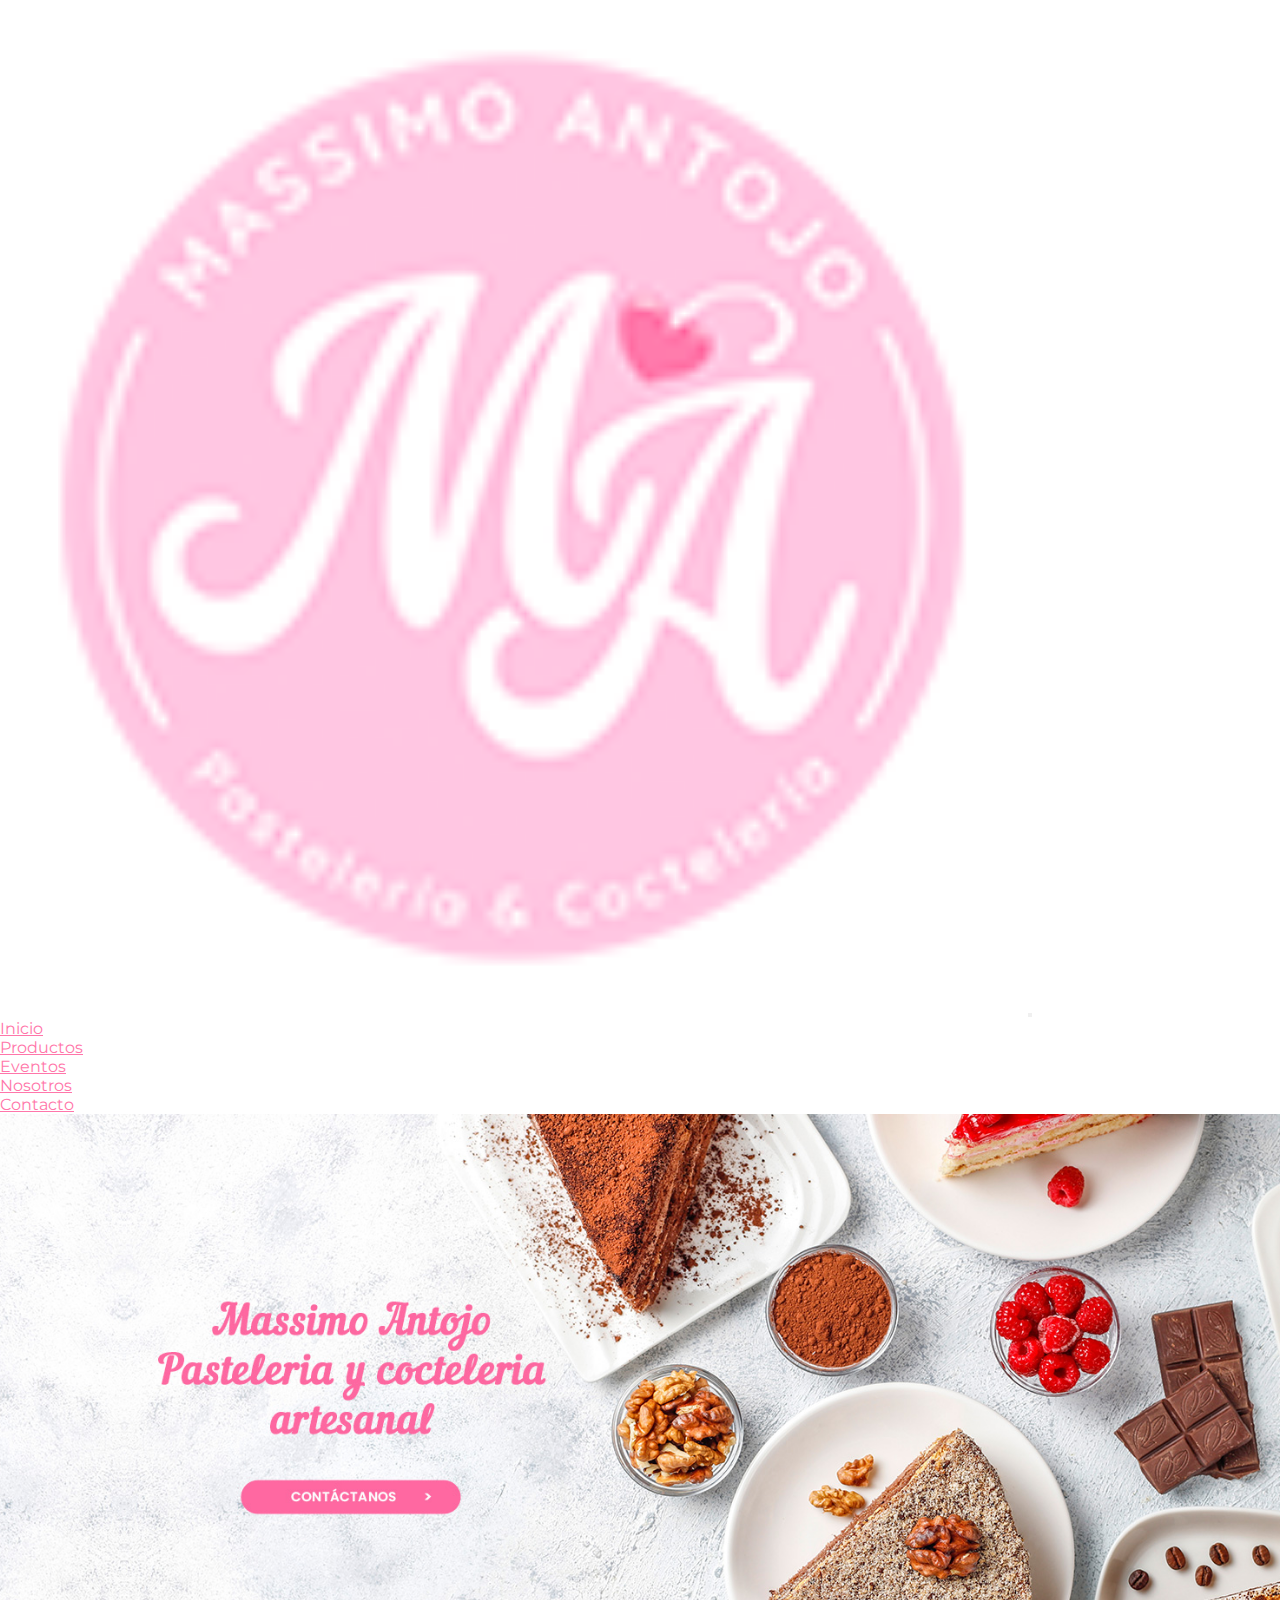
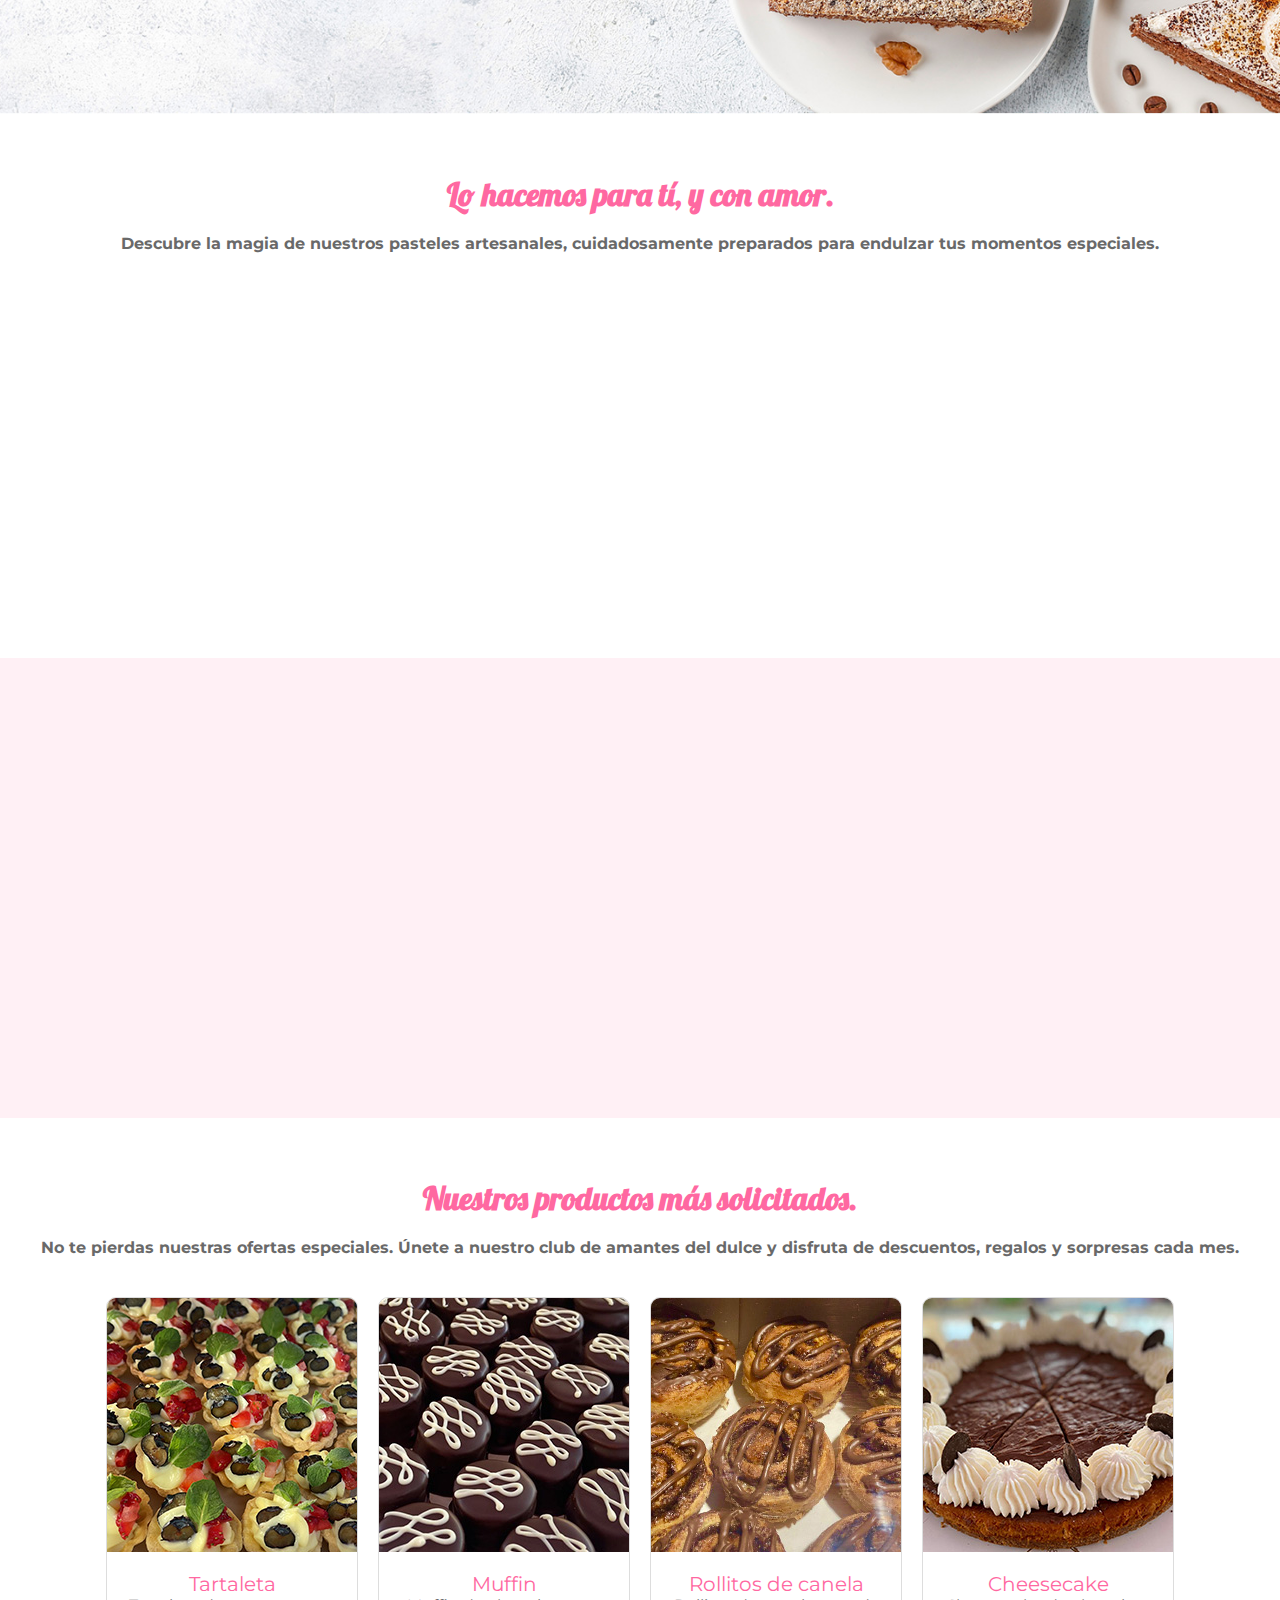
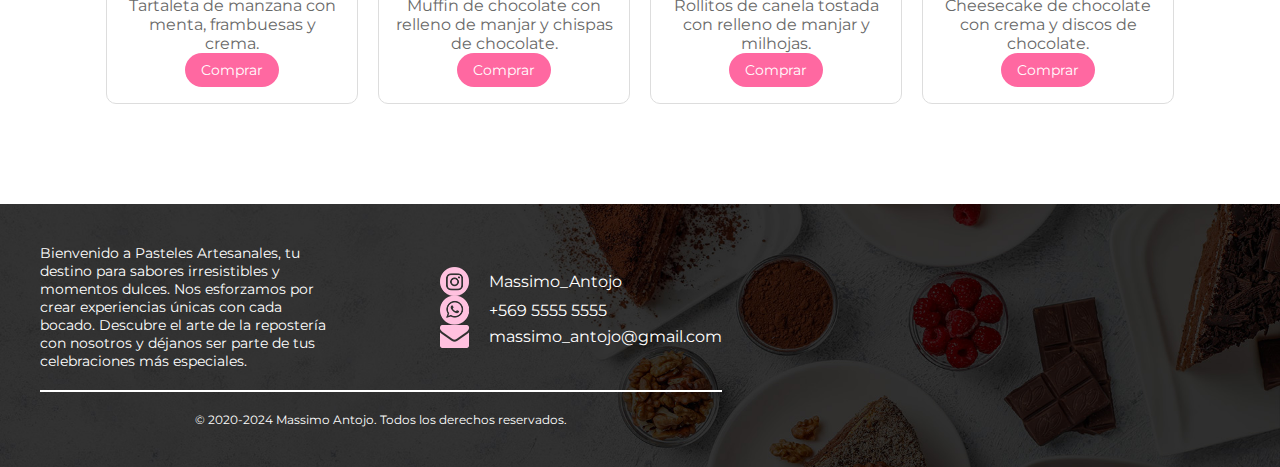
<file: index.html>
<!DOCTYPE html>
<html lang="es">
<head>
    <meta charset="UTF-8">
    <meta name="viewport" content="width=device-width, initial-scale=1.0">
    <meta name="description" content="Massimo Antojo es una pastelería cuyos productos son de fabricación artesanal">
    <meta name="keywords" content="Pastelería, Artesanal, Eventos, Coctelería, Banquetería, Tortas, Dulces, Póstres, Desayunos, Cumpleaños">
    <!--favicon-->
    <link rel="shortcut icon" href="img/favicon.png" type="image/x-icon">
    <!--Bootstrap-->
    <link href="https://cdn.jsdelivr.net/npm/bootstrap@5.3.2/dist/css/bootstrap.min.css" rel="stylesheet" integrity="sha384-T3c6CoIi6uLrA9TneNEoa7RxnatzjcDSCmG1MXxSR1GAsXEV/Dwwykc2MPK8M2HN" crossorigin="anonymous">
    <script src="https://cdn.jsdelivr.net/npm/bootstrap@5.3.2/dist/js/bootstrap.bundle.min.js" integrity="sha384-C6RzsynM9kWDrMNeT87bh95OGNyZPhcTNXj1NW7RuBCsyN/o0jlpcV8Qyq46cDfL" crossorigin="anonymous"></script>
    
    <!--ANIMATE-->
    <link
    rel="stylesheet"
    href="https://cdnjs.cloudflare.com/ajax/libs/animate.css/4.1.1/animate.min.css"/>

    <link href="https://unpkg.com/aos@2.3.1/dist/aos.css" rel="stylesheet">
    <script src="https://unpkg.com/aos@2.3.1/dist/aos.js"></script>

    <!--CSS-->
    <link rel="stylesheet" href="css/style.css">

    <!--Google Fonts-->
    <link rel="preconnect" href="https://fonts.googleapis.com">
    <link rel="preconnect" href="https://fonts.gstatic.com" crossorigin>
    <link href="https://fonts.googleapis.com/css2?family=Lobster&family=Montserrat:wght@200;500;700&display=swap" rel="stylesheet">

    <title>Massimo Antojo | Pastelería & Coctelería</title>
</head>

<body>
<!--HEADER-->
    <header>
        <nav class="navbar navbar-expand-lg">
            <div class="container">
              
            <a class="navbar-brand" href="index.html"><img src="img/logo.png" alt="" class="logo-header"></a>

              <button class="navbar-toggler" type="button" data-bs-toggle="collapse" data-bs-target="#navbarSupportedContent" aria-controls="navbarSupportedContent" aria-expanded="false" aria-label="Toggle navigation">
                <span class="navbar-toggler-icon"></span>
              </button>
              
              <div class="collapse navbar-collapse" id="navbarSupportedContent">
                <ul class="navbar-nav ms-auto mb-2 mb-lg-0">
                  <li class="nav-item"><a class="nav-link" href="index.html">Inicio</a></li>
                  <li class="nav-item"><a class="nav-link" href="pages/productos.html">Productos</a></li>
                  <li class="nav-item"><a class="nav-link" href="pages/eventos.html">Eventos</a></li>
                  <li class="nav-item"><a class="nav-link" href="pages/nosotros.html">Nosotros</a></li>
                  <li class="nav-item"><a class="nav-link" href="pages/contacto.html">Contacto</a></li>
                </ul>
              </div>
            </div>
        </nav>
    </header>

    <section>
        <div class="container-fluid banner-home">
            <div class="row">
                <div class="col-12"></div>
            </div>
        </div>
    </section>

<!--MAIN-->
    <main>
        <section class="container">
            <div class="row">
                <div class="col-12">
                    <h1 class="home-h1">Lo hacemos para tí, y con amor.</h1>
                    <h2 class="home-h2">Descubre la magia de nuestros pasteles artesanales, cuidadosamente preparados para endulzar tus momentos especiales.</h2>
                </div>
            </div>
        </section>

        <section class="container">
            <div class="row">
                <div class="col-12">
                    <div class="cajas-home">
                        <div data-aos="fade-up" class="caja">
                            <a href="pages/productos.html"><img src="img/main-home-1.jpg" alt="Rebanada de torta servida en un platillo"></a>
                            <h3 class="home-h3"><strong>Nuestros Productos</strong></h3>
                            <h4>Descubre nuestra colección de sabores...</h4>
                        </div>
                        <div data-aos="fade-up" class="caja">
                            <a href="pages/eventos.html"><img src="img/main-home-2.jpg" alt="Mesón de restorante con platos servidos estilo cóctel con preparaciones dulces, con copas y vajillas varias"></a>
                            <h3 class="home-h3"><strong>Eventos & Cóctels</strong></h3>
                            <h4>Organizamos todo tipo de eventos...</h4>
                        </div>
                        <div data-aos="fade-up" class="caja">
                            <a href="pages/contacto.html"><img src="img/main-home-3.jpg" alt="Torta artesanal servida y presentada sobre un pedestal con adornos varios"></a>
                            <h3 class="home-h3"><strong>Encargos a pedido</strong></h3>
                            <h4>No te quedes con las ganas, PIDE YA!...</h4>
                        </div>
                    </div>
                </div>
            </div>
        </section>
    </main>

<!--NOSOTROS-->
    <section>
        <div class="container-fluid home-nosotros">
            <div class="row">
                <div class="col-12">
                    <div data-aos="fade-up">
                        <h1 class="home-h1">¿Qué es Massimo Antojo?</h1>
                        <h2 class="home-h2">Somos más que un equipo, somos una familia comprometida con la pasión por lo que hacemos...</h2>
                        <a href="pages/nosotros.html"><button type="button" class="nos-home-btn">Conoce nuestra historia</button></a>
                    </div>
                </div>
            </div>
        </div>
    </section>

<!--MÁS VENDIDOS-->
    <article>
        <div class="container">
            <div class="row">
                <div class="col-12">
                    <h1 class="home-h1">Nuestros productos más solicitados.</h1>
                    <h2 class="home-h2">No te pierdas nuestras ofertas especiales. Únete a nuestro club de amantes del dulce y disfruta de descuentos, regalos y sorpresas cada mes.</h2>
                </div>
            </div>
        </div>
    </article>
    <section>
        <div class="container">
            <div class="row">
                <div class="col-12">
                    <div class="mas-vendidos">
                        <div class="card">
                                <img src="img/productos/img1.jpg" alt="Tartaleta de manzana con menta, frambuesas y crema.">
                            <div class="contenido">
                                <p class="titulo-card">Tartaleta</p>
                                <p class="parrafo-card">Tartaleta de manzana con menta, frambuesas y crema.</p>
                                <button class="btn-card">Comprar</button>
                            </div>
                        </div>
                        <div class="card">
                                <img src="img/productos/img2.jpg" alt="Muffin de chocolate con relleno de manjar y chispas de chocolate.">
                            <div class="contenido">
                                <p class="titulo-card">Muffin</p>
                                <p class="parrafo-card">Muffin de chocolate con relleno de manjar y chispas de chocolate.</p>
                                <button class="btn-card">Comprar</button>
                            </div>
                        </div>
                        <div class="card">
                                <img src="img/productos/img3.jpg" alt="Rollitos de canela tostada con relleno de manjar y milhojas.">
                            <div class="contenido">
                                <p class="titulo-card">Rollitos de canela</p>
                                <p class="parrafo-card">Rollitos de canela tostada con relleno de manjar y milhojas.</p>
                                <button class="btn-card">Comprar</button>
                            </div>
                        </div>
                        <div class="card">
                                <img src="img/productos/img5.jpg" alt="Cheesecake de chocolate con crema y discos de chocolate.">
                            <div class="contenido">
                                <p class="titulo-card">Cheesecake</p>
                                <p class="parrafo-card">Cheesecake de chocolate con crema y discos de chocolate.</p>
                                <button class="btn-card">Comprar</button>
                            </div>
                        </div>
                    </div>
                </div>
            </div>
        </div>
    </section>
<!--FOOTER-->
    <footer>
        <section class="container-fluid">
            <div class="row">
                <div class="col-12">
                    <div class="footer-cajas">
                        <div class="footer-caja-1">
                            <div class="footer-p">
                                <p>
                                Bienvenido a Pasteles Artesanales, tu destino para sabores irresistibles y momentos dulces. Nos esforzamos por crear experiencias únicas con cada bocado. Descubre el arte de la repostería con nosotros y déjanos ser parte de tus celebraciones más especiales.</p>
                                </p>
                            </div>
                        </div>

                        <div class="footer-caja-2">
                            <div class="insta">
                                <img src="img/footer/footer_insta.png" alt="">
                                <p>Massimo_Antojo</p>
                            </div>
                            <div class="wasap">
                                <img src="img/footer/footer_wasap.png" alt="">
                                <p>+569 5555 5555</p>
                            </div>
                            <div class="mail">
                                <img src="img/footer/footer_mail.png" alt="">
                                <p>massimo_antojo@gmail.com</p>
                            </div>
                        </div>
                    </div>

                    <div>
                        <hr class="linea-blanca">
                    </div>
                    <div>
                        <p class="copy-rigth">© 2020-2024 Massimo Antojo. Todos los derechos reservados.</p>
                    </div>
                </div>
            </div>   
        </section>
    </footer>

<script>
AOS.init();
</script>
</body>
</html>
</file>
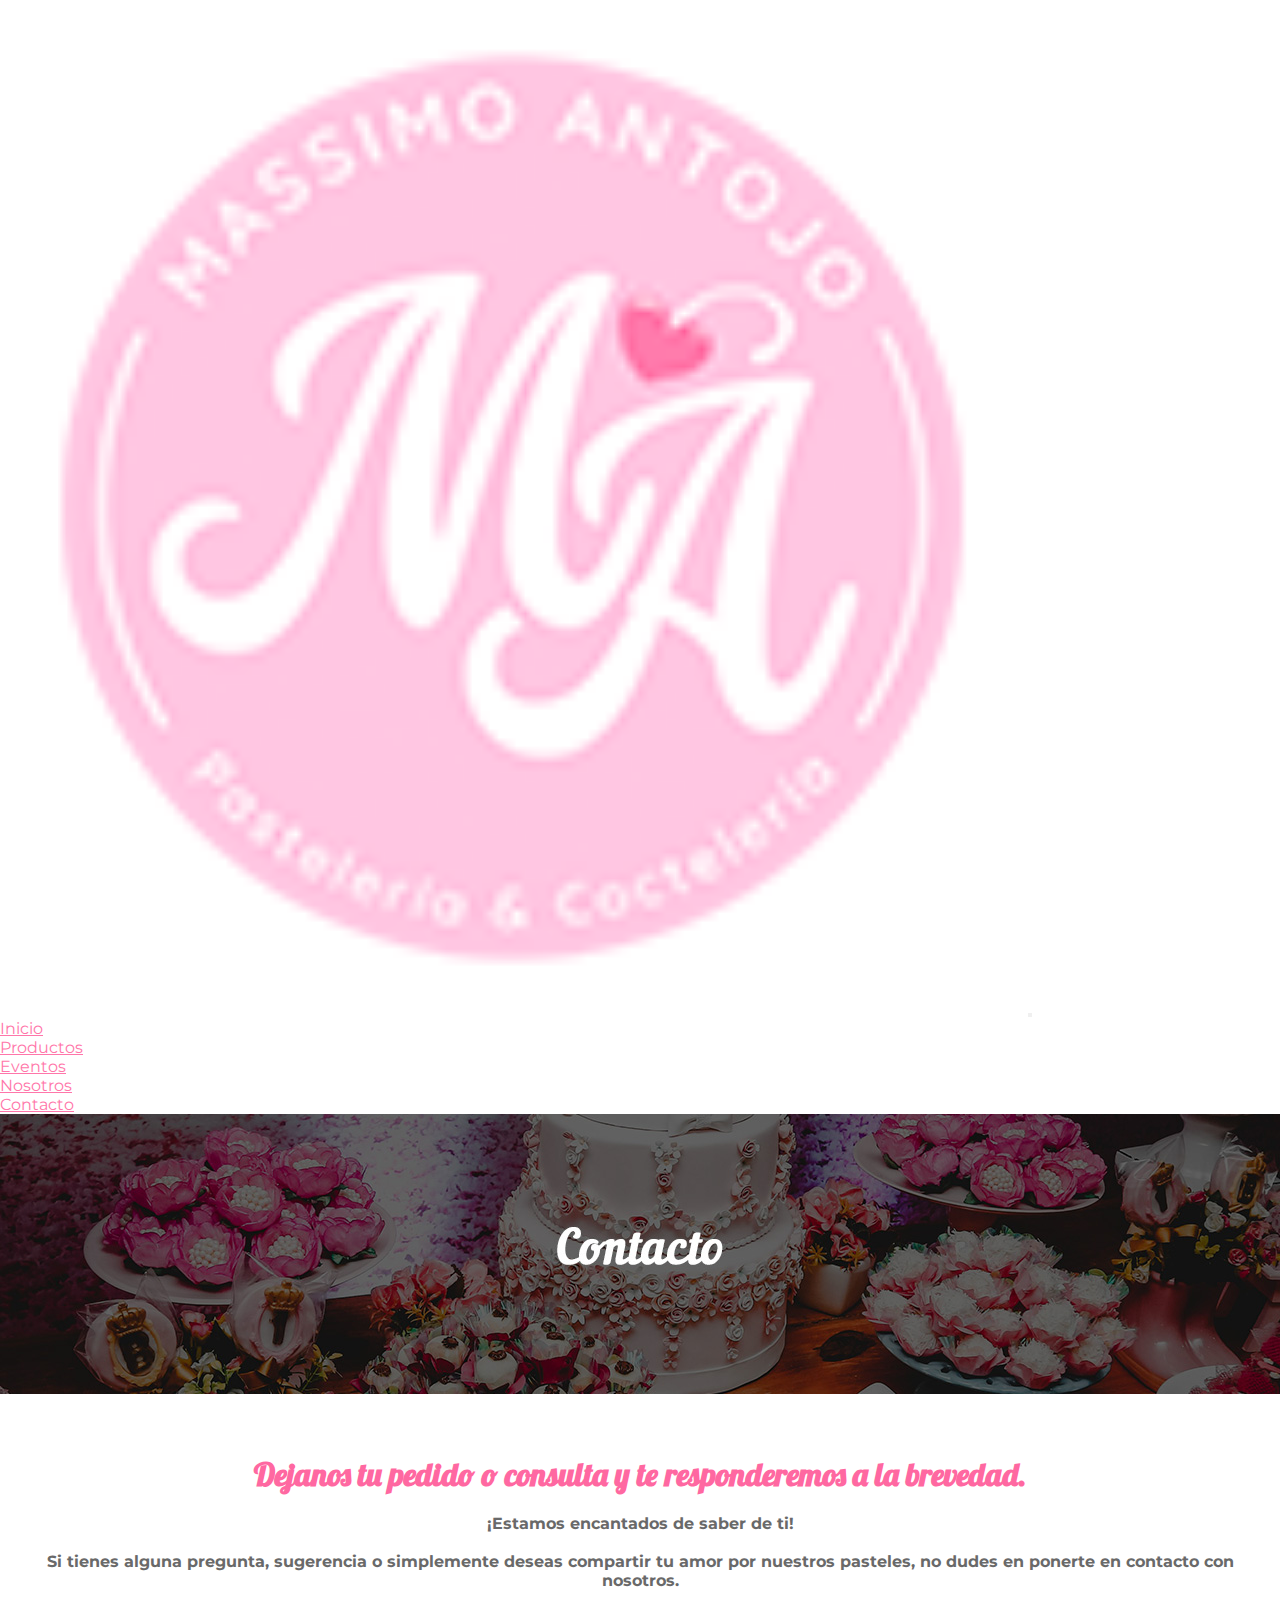
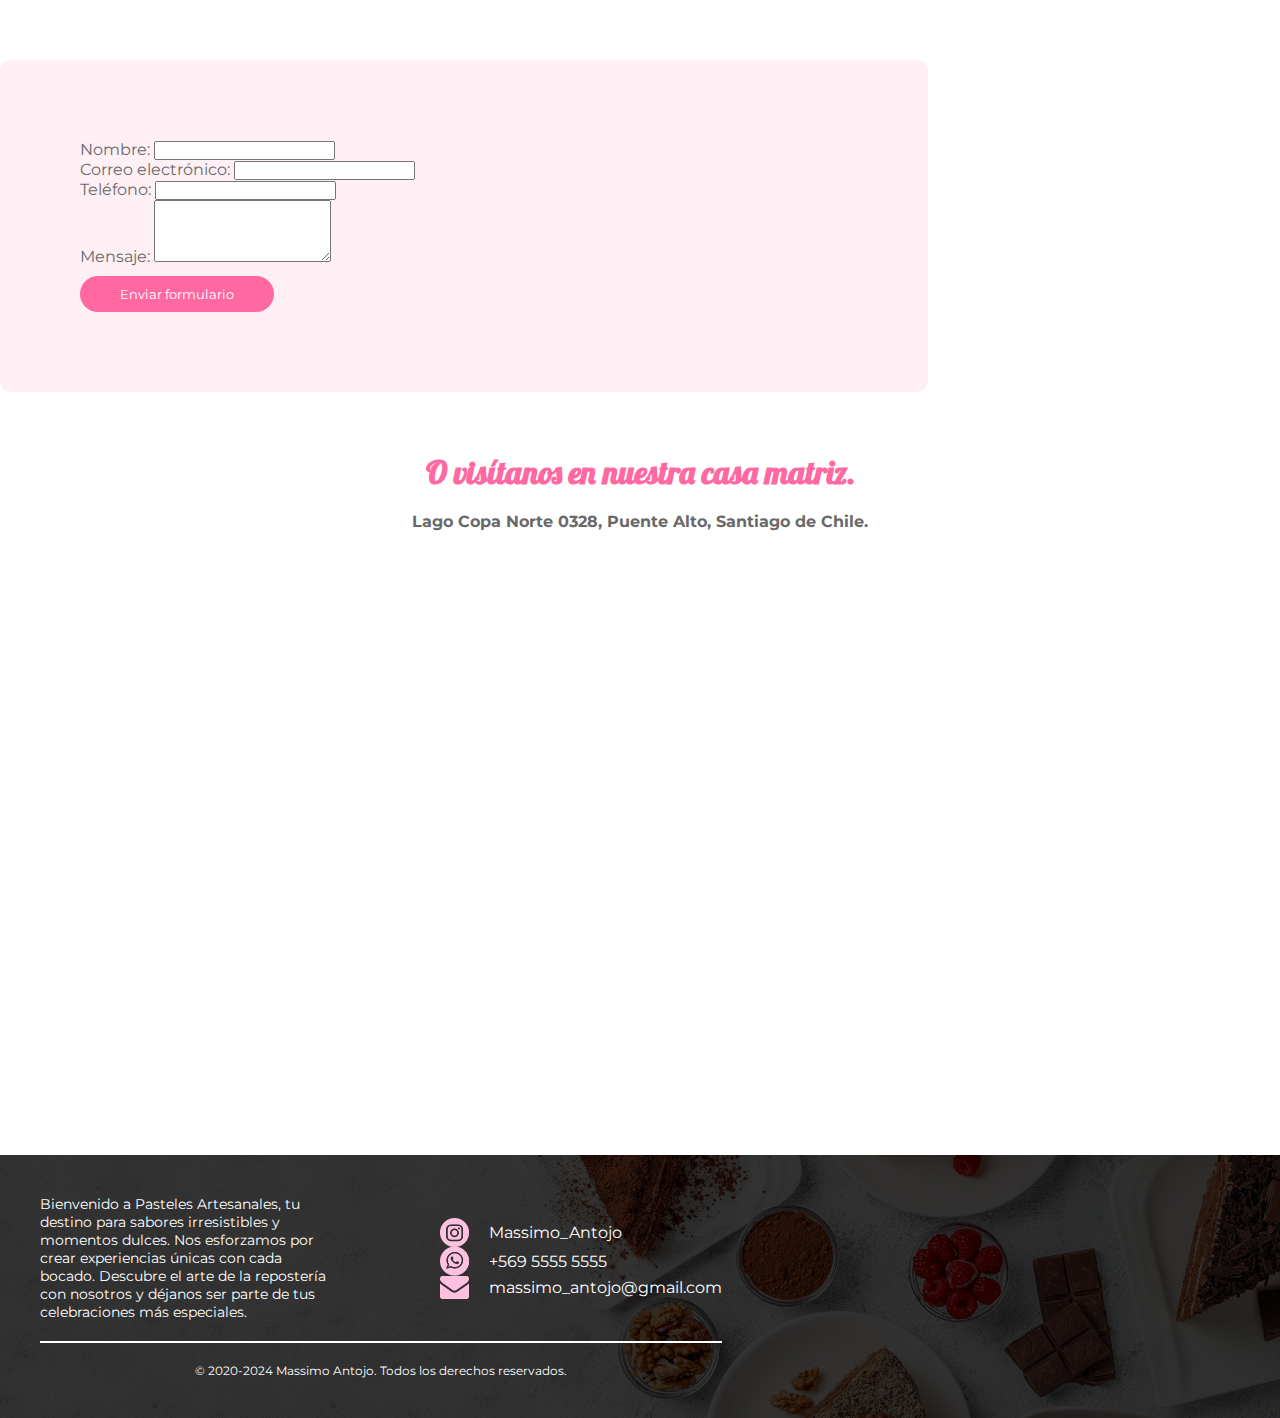
<file: pages/contacto.html>
<!DOCTYPE html>
<html lang="es">
<head>
    <meta charset="UTF-8">
    <meta name="viewport" content="width=device-width, initial-scale=1.0">
    <meta name="description" content="Realiza aquí tus pedidos de cualquiera de nuestros productos y/o servicios de pastelería Massimo Antojo, o simplemente déjanos tus consultas, comentarios y sugerencias">
    <meta name="keywords" content="Pastelería, Artesanal, Eventos, Coctelería, Banquetería, Tortas, Dulces, Póstres, Desayunos, Cumpleaños">
    <!--favicon-->
    <link rel="shortcut icon" href="../img/favicon.png" type="image/x-icon">
    <!--Bootstrap-->
    <link href="https://cdn.jsdelivr.net/npm/bootstrap@5.3.2/dist/css/bootstrap.min.css" rel="stylesheet" integrity="sha384-T3c6CoIi6uLrA9TneNEoa7RxnatzjcDSCmG1MXxSR1GAsXEV/Dwwykc2MPK8M2HN" crossorigin="anonymous">
    <script src="https://cdn.jsdelivr.net/npm/bootstrap@5.3.2/dist/js/bootstrap.bundle.min.js" integrity="sha384-C6RzsynM9kWDrMNeT87bh95OGNyZPhcTNXj1NW7RuBCsyN/o0jlpcV8Qyq46cDfL" crossorigin="anonymous"></script>
     
    <!--ANIMATE-->
    <link
    rel="stylesheet"
    href="https://cdnjs.cloudflare.com/ajax/libs/animate.css/4.1.1/animate.min.css"/>
 
    <link href="https://unpkg.com/aos@2.3.1/dist/aos.css" rel="stylesheet">
    <script src="https://unpkg.com/aos@2.3.1/dist/aos.js"></script> 

    <!--CSS-->
    <link rel="stylesheet" href="../css/style.css">

    <!--Google Fonts-->
    <link rel="preconnect" href="https://fonts.googleapis.com">
    <link rel="preconnect" href="https://fonts.gstatic.com" crossorigin>
    <link href="https://fonts.googleapis.com/css2?family=Lobster&family=Montserrat:wght@200;500;700&display=swap" rel="stylesheet">

    <title>Massimo Antojo | Contacto</title>
</head>

<body>

<!--HEADER-->
<header>
  <nav class="navbar navbar-expand-lg">
      <div class="container">
        
      <a class="navbar-brand" href="../index.html"><img src="../img/logo.png" alt="" class="logo-header"></a>

        <button class="navbar-toggler" type="button" data-bs-toggle="collapse" data-bs-target="#navbarSupportedContent" aria-controls="navbarSupportedContent" aria-expanded="false" aria-label="Toggle navigation">
          <span class="navbar-toggler-icon"></span>
        </button>
        
        <div class="collapse navbar-collapse" id="navbarSupportedContent">
          <ul class="navbar-nav ms-auto mb-2 mb-lg-0">
            <li class="nav-item"><a class="nav-link" href="../index.html">Inicio</a></li>
            <li class="nav-item"><a class="nav-link" href="../pages/productos.html">Productos</a></li>
            <li class="nav-item"><a class="nav-link" href="../pages/eventos.html">Eventos</a></li>
            <li class="nav-item"><a class="nav-link" href="../pages/nosotros.html">Nosotros</a></li>
            <li class="nav-item"><a class="nav-link" href="../pages/contacto.html">Contacto</a></li>
            </ul>
        </div>
      </div>
  </nav>
</header>

<!--MAIN-->
<section>
  <div class="container-fluid banner-contacto">
      <div class="row">
          <div class="col-12"></div>
      </div>
  </div>
</section>

<section class="container">
  <div class="row">
    <div class="col">
      <div>
          <h1 class="contact-h1">Dejanos tu pedido o consulta y te responderemos a la brevedad.</h1>
          <h2 class="contact-h2">¡Estamos encantados de saber de ti!<br><br>Si tienes alguna pregunta, sugerencia o simplemente deseas compartir tu amor por nuestros pasteles, no dudes en ponerte en contacto con nosotros.</h2>
      </div>
    </div>
  </div>
</section>

<main>
  <div class="container formulario">
    <div class="row">
      <div class="col-12">
        <form>
          <div class="mb-3">
            <label for="nombre" class="form-label">Nombre:</label>
            <input type="text" class="form-control" id="nombre" name="nombre" required>
          </div>
          <div class="mb-3">
            <label for="email" class="form-label">Correo electrónico:</label>
            <input type="email" class="form-control" id="email" name="email" required>
          </div>
          <div class="mb-3">
            <label for="phone" class="form-label">Teléfono:</label>
            <input type="number" class="form-control" id="number" name="number" required>
          </div>
          <div class="mb-3">
            <label for="mensaje" class="form-label">Mensaje:</label>
            <textarea class="form-control" id="mensaje" name="mensaje" rows="4" required></textarea>
          </div>
          <div class="contact-btn">
            <button type="submit" class="btn">Enviar formulario</button>
          </div>
        </form>
      </div>
    </div>
  </div>
</main>

<section class="container">
  <div class="row">
      <div class="col-12">
          <h1 class="contact-h1">O visítanos en nuestra casa matriz.</h1>
          <h2 class="contact-h2">Lago Copa Norte 0328, Puente Alto, Santiago de Chile.</h2>
      </div>
  </div>
</section>

<section class="container">
  <div class="row">
    <div class="col-12">
      <div>
        <iframe src="https://www.google.com/maps/embed?pb=!1m18!1m12!1m3!1d415.33873276904734!2d-70.52446474657135!3d-33.6128317475778!2m3!1f0!2f0!3f0!3m2!1i1024!2i768!4f13.1!3m3!1m2!1s0x9662d5d8dcfd487d%3A0x7a85dba3320e7e50!2sPje.%20Lago%20Copa%20Sur%200328%2C%208191085%20Puente%20Alto%2C%20Regi%C3%B3n%20Metropolitana!5e0!3m2!1ses-419!2scl!4v1706061082793!5m2!1ses-419!2scl" width="100%" height="450" style="border:0;" allowfullscreen="" loading="lazy" referrerpolicy="no-referrer-when-downgrade"></iframe>
      </div>
    </div>
  </div>
</section>

<footer>
  <section class="container-fluid">
      <div class="row">
          <div class="col-12">
              <div class="footer-cajas">
                  <div class="footer-caja-1">
                      <div class="footer-p">
                          <p>
                          Bienvenido a Pasteles Artesanales, tu destino para sabores irresistibles y momentos dulces. Nos esforzamos por crear experiencias únicas con cada bocado. Descubre el arte de la repostería con nosotros y déjanos ser parte de tus celebraciones más especiales.</p>
                          </p>
                      </div>
                  </div>

                  <div class="footer-caja-2">
                      <div class="insta">
                          <img src="../img/footer/footer_insta.png" alt="">
                          <p>Massimo_Antojo</p>
                      </div>
                      <div class="wasap">
                          <img src="../img/footer/footer_wasap.png" alt="">
                          <p>+569 5555 5555</p>
                      </div>
                      <div class="mail">
                          <img src="../img/footer/footer_mail.png" alt="">
                          <p>massimo_antojo@gmail.com</p>
                      </div>
                  </div>
              </div>

              <div>
                  <hr class="linea-blanca">
              </div>
              <div>
                  <p class="copy-rigth">
                      © 2020-2024 Massimo Antojo. Todos los derechos reservados.
                  </p>
              </div>
          </div>
      </div>   
  </section>
</footer>

<script>
AOS.init();
</script>
</body>
</html>
</file>
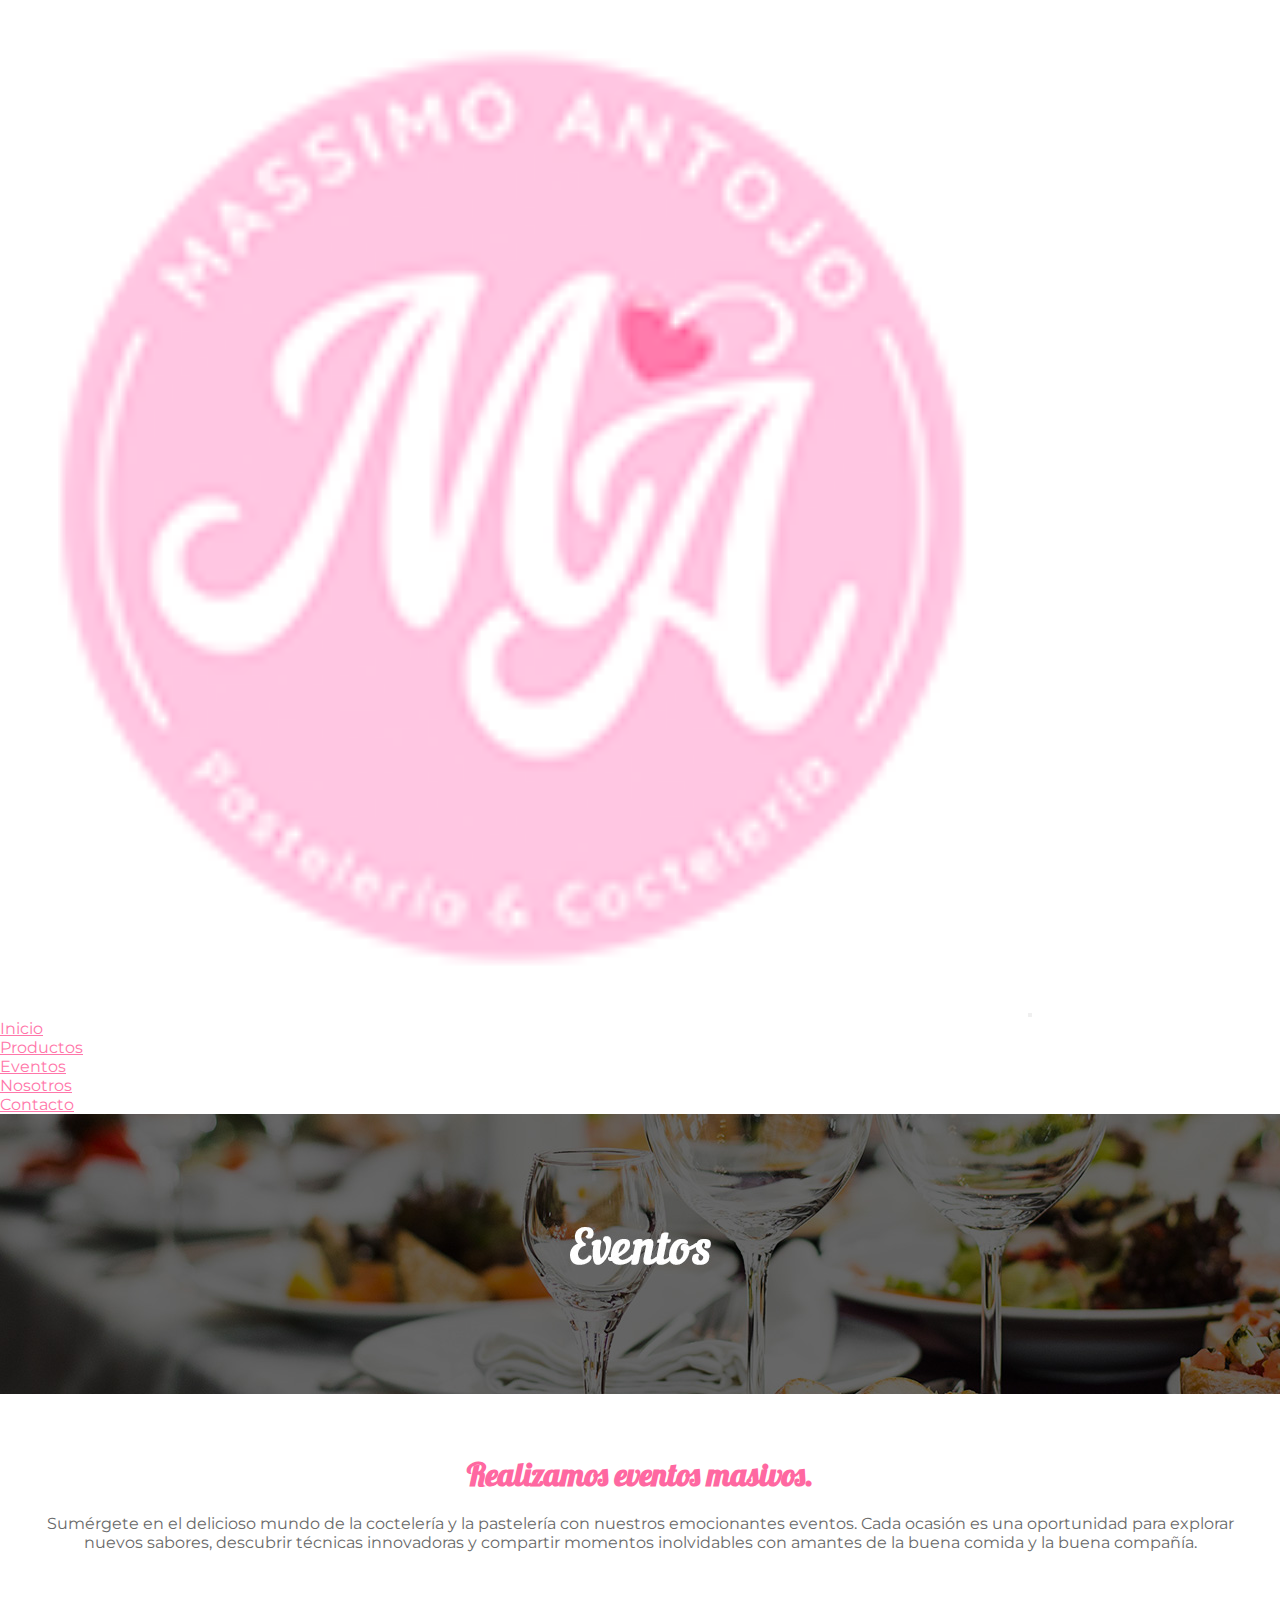
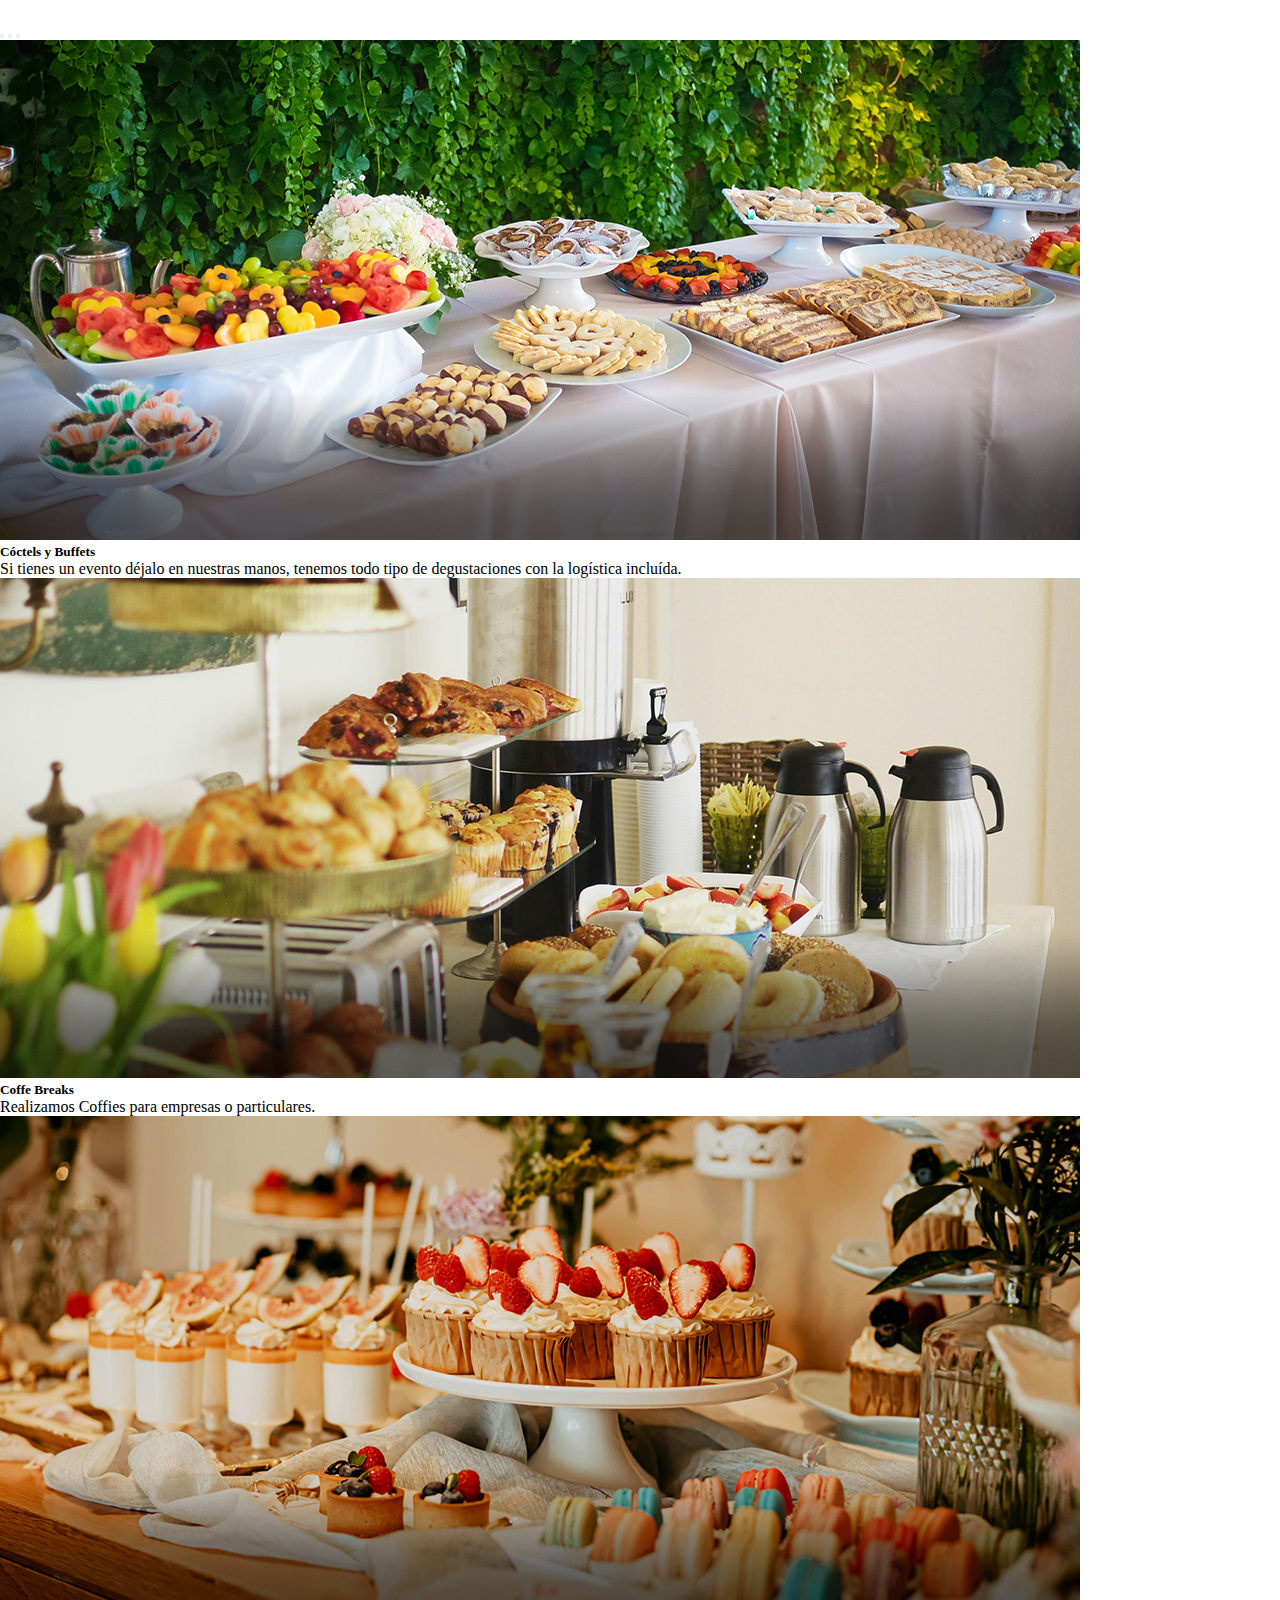
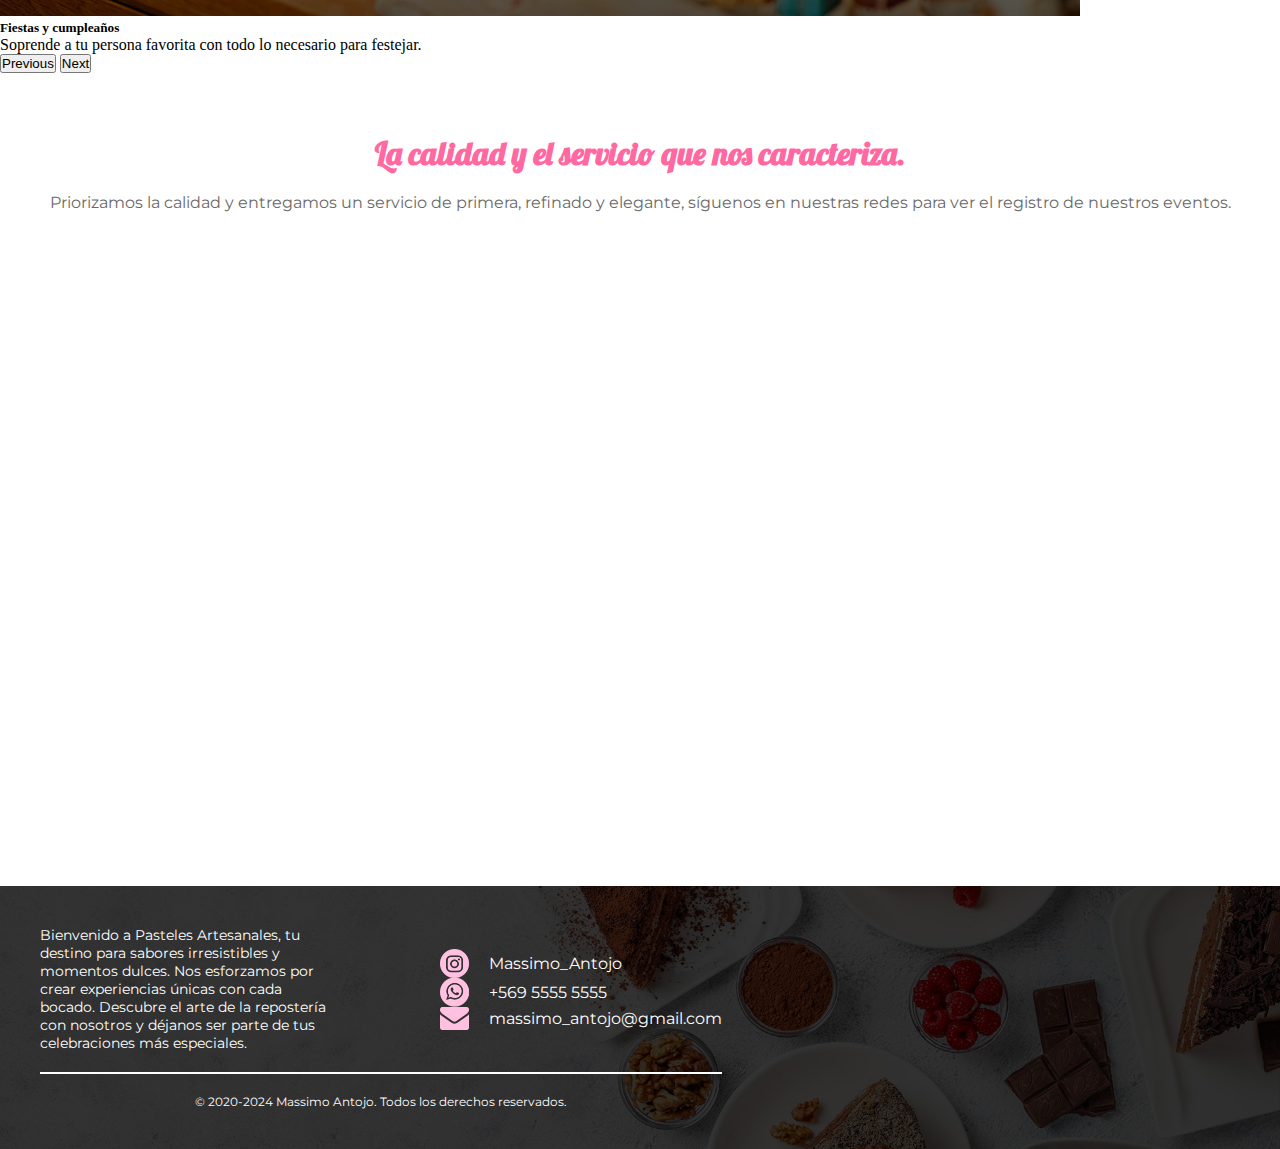
<file: pages/eventos.html>
<!DOCTYPE html>
<html lang="es">
<head>
    <meta charset="UTF-8">
    <meta name="viewport" content="width=device-width, initial-scale=1.0">
    <meta name="description" content="Pastelería Massimo Antojo cuenta además con servicios de producción de eventos y banquetería">
    <meta name="keywords" content="Pastelería, Artesanal, Eventos, Coctelería, Banquetería, Tortas, Dulces, Póstres, Desayunos, Cumpleaños">
    <!--favicon-->
    <link rel="shortcut icon" href="../img/favicon.png" type="image/x-icon">
    <!--Bootstrap-->
    <link href="https://cdn.jsdelivr.net/npm/bootstrap@5.3.2/dist/css/bootstrap.min.css" rel="stylesheet" integrity="sha384-T3c6CoIi6uLrA9TneNEoa7RxnatzjcDSCmG1MXxSR1GAsXEV/Dwwykc2MPK8M2HN" crossorigin="anonymous">
    <script src="https://cdn.jsdelivr.net/npm/bootstrap@5.3.2/dist/js/bootstrap.bundle.min.js" integrity="sha384-C6RzsynM9kWDrMNeT87bh95OGNyZPhcTNXj1NW7RuBCsyN/o0jlpcV8Qyq46cDfL" crossorigin="anonymous"></script>
     
    <!--ANIMATE-->
    <link
    rel="stylesheet"
    href="https://cdnjs.cloudflare.com/ajax/libs/animate.css/4.1.1/animate.min.css"/>
 
    <link href="https://unpkg.com/aos@2.3.1/dist/aos.css" rel="stylesheet">
    <script src="https://unpkg.com/aos@2.3.1/dist/aos.js"></script>
 
    <!--CSS-->
    <link rel="stylesheet" href="../css/style.css">

    <!--Google Fonts-->
    <link rel="preconnect" href="https://fonts.googleapis.com">
    <link rel="preconnect" href="https://fonts.gstatic.com" crossorigin>
    <link href="https://fonts.googleapis.com/css2?family=Lobster&family=Montserrat:wght@200;500;700&display=swap" rel="stylesheet">

    <title>Massimo Antojo | Eventos, Coctelería Dulce & Banquetería</title>
</head>

<body>

<!--HEADER-------------------------------------------------------------------------------------------->

<header>
  <nav class="navbar navbar-expand-lg">
      <div class="container">
        
      <a class="navbar-brand" href="../index.html"><img src="../img/logo.png" alt="" class="logo-header"></a>

        <button class="navbar-toggler" type="button" data-bs-toggle="collapse" data-bs-target="#navbarSupportedContent" aria-controls="navbarSupportedContent" aria-expanded="false" aria-label="Toggle navigation">
          <span class="navbar-toggler-icon"></span>
        </button>
        
        <div class="collapse navbar-collapse" id="navbarSupportedContent">
          <ul class="navbar-nav ms-auto mb-2 mb-lg-0">
            <li class="nav-item"><a class="nav-link" href="../index.html">Inicio</a></li>
            <li class="nav-item"><a class="nav-link" href="../pages/productos.html">Productos</a></li>
            <li class="nav-item"><a class="nav-link" href="../pages/eventos.html">Eventos</a></li>
            <li class="nav-item"><a class="nav-link" href="../pages/nosotros.html">Nosotros</a></li>
            <li class="nav-item"><a class="nav-link" href="../pages/contacto.html">Contacto</a></li>
            </ul>
        </div>
      </div>
  </nav>
</header>

<section>
  <div class="container-fluid banner-eventos">
      <div class="row">
          <div class="col-12"></div>
      </div>
  </div>
</section>

<section class="container text-center">
  <div class="row">
    <div class="col-12">
      <h1 class="ev-h1">Realizamos eventos masivos.</h1>
      <p class="ev-h2">Sumérgete en el delicioso mundo de la coctelería y la pastelería con nuestros emocionantes eventos. Cada ocasión es una oportunidad para explorar nuevos sabores, descubrir técnicas innovadoras y compartir momentos inolvidables con amantes de la buena comida y la buena compañía.</p>
    </div>
  </div>
</section>

<!--Carrusel------------------------------------------------------------------------------------------>
<section>
  <div class="container">
    <div class="row">
      <div class="col-12">
        <div id="carouselExampleCaptions" class="carousel slide">
          <div class="carousel-indicators">
            <button type="button" data-bs-target="#carouselExampleCaptions" data-bs-slide-to="0" class="active" aria-current="true" aria-label="Slide 1"></button>
            <button type="button" data-bs-target="#carouselExampleCaptions" data-bs-slide-to="1" aria-label="Slide 2"></button>
            <button type="button" data-bs-target="#carouselExampleCaptions" data-bs-slide-to="2" aria-label="Slide 3"></button>
          </div>
          <div class="carousel-inner">
            <div class="carousel-item active">
              <img src="../img/eventos/img1.jpg" class="d-block w-100" alt="Buffet de productos dulces servidos en una mesa con mantel y vagilla.">
              <div class="carousel-caption d-none d-md-block">
                <h5>Cóctels y Buffets</h5>
                <p>Si tienes un evento déjalo en nuestras manos, tenemos todo tipo de degustaciones con la logística incluída.</p>
              </div>
            </div>
            <div class="carousel-item">
              <img src="../img/eventos/img2.jpg" class="d-block w-100" alt="Coffe break para empresa con todo tipo de postres y bebestibles calientes.">
              <div class="carousel-caption d-none d-md-block">
                <h5>Coffe Breaks</h5>
                <p>Realizamos Coffies para empresas o particulares.</p>
              </div>
            </div>
            <div class="carousel-item">
              <img src="../img/eventos/img3.jpg" class="d-block w-100" alt="Productos dulces como cupkeys y alfajores sobre mesón con decoración.">
              <div class="carousel-caption d-none d-md-block">
                <h5>Fiestas y cumpleaños</h5>
                <p>Soprende a tu persona favorita con todo lo necesario para festejar.</p>
              </div>
            </div>
          </div>
          <button class="carousel-control-prev" type="button" data-bs-target="#carouselExampleCaptions" data-bs-slide="prev">
            <span class="carousel-control-prev-icon" aria-hidden="true"></span>
            <span class="visually-hidden">Previous</span>
          </button>
          <button class="carousel-control-next" type="button" data-bs-target="#carouselExampleCaptions" data-bs-slide="next">
            <span class="carousel-control-next-icon" aria-hidden="true"></span>
            <span class="visually-hidden">Next</span>
          </button>
        </div>
      </div>
    </div>
  </div>
</section>

<!--MAIN-------------------------------------------------------------------------------------------->
<section class="container text-center">
  <div class="row">
    <div class="col-12">
      <h1 class="ev-h1">La calidad y el servicio que nos caracteriza.</h1>
      <p class="ev-h2">Priorizamos la calidad y entregamos un servicio de primera, refinado y elegante, síguenos en nuestras redes para ver el registro de nuestros eventos.</p>
    </div>
  </div>
</section>

<main class="container">
  <div class="row">
    <div class="col-12">
      <div data-aos="fade-up" class="video-eventos">
        <iframe width="100%" height="500" src="https://www.youtube.com/embed/uBqBHsoMd08?si=zecXu9vsw6sIeNqZ&amp;controls=0&amp;start=7" title="YouTube video player" frameborder="0" allow="accelerometer; autoplay; clipboard-write; encrypted-media; gyroscope; picture-in-picture; web-share" allowfullscreen></iframe>
      </div>
    </div>
  </div>
</main>

<footer>
  <section class="container-fluid">
      <div class="row">
          <div class="col-12">
              <div class="footer-cajas">
                  <div class="footer-caja-1">
                      <div class="footer-p">
                          <p>
                          Bienvenido a Pasteles Artesanales, tu destino para sabores irresistibles y momentos dulces. Nos esforzamos por crear experiencias únicas con cada bocado. Descubre el arte de la repostería con nosotros y déjanos ser parte de tus celebraciones más especiales.</p>
                          </p>
                      </div>
                  </div>

                  <div class="footer-caja-2">
                      <div class="insta">
                          <img src="../img/footer/footer_insta.png" alt="">
                          <p>Massimo_Antojo</p>
                      </div>
                      <div class="wasap">
                          <img src="../img/footer/footer_wasap.png" alt="">
                          <p>+569 5555 5555</p>
                      </div>
                      <div class="mail">
                          <img src="../img/footer/footer_mail.png" alt="">
                          <p>massimo_antojo@gmail.com</p>
                      </div>
                  </div>
              </div>

              <div>
                  <hr class="linea-blanca">
              </div>
              <div>
                  <p class="copy-rigth">
                      © 2020-2024 Massimo Antojo. Todos los derechos reservados.
                  </p>
              </div>
          </div>
      </div>   
  </section>
</footer>

<script>
AOS.init();
</script>
</body>
</html>
</file>
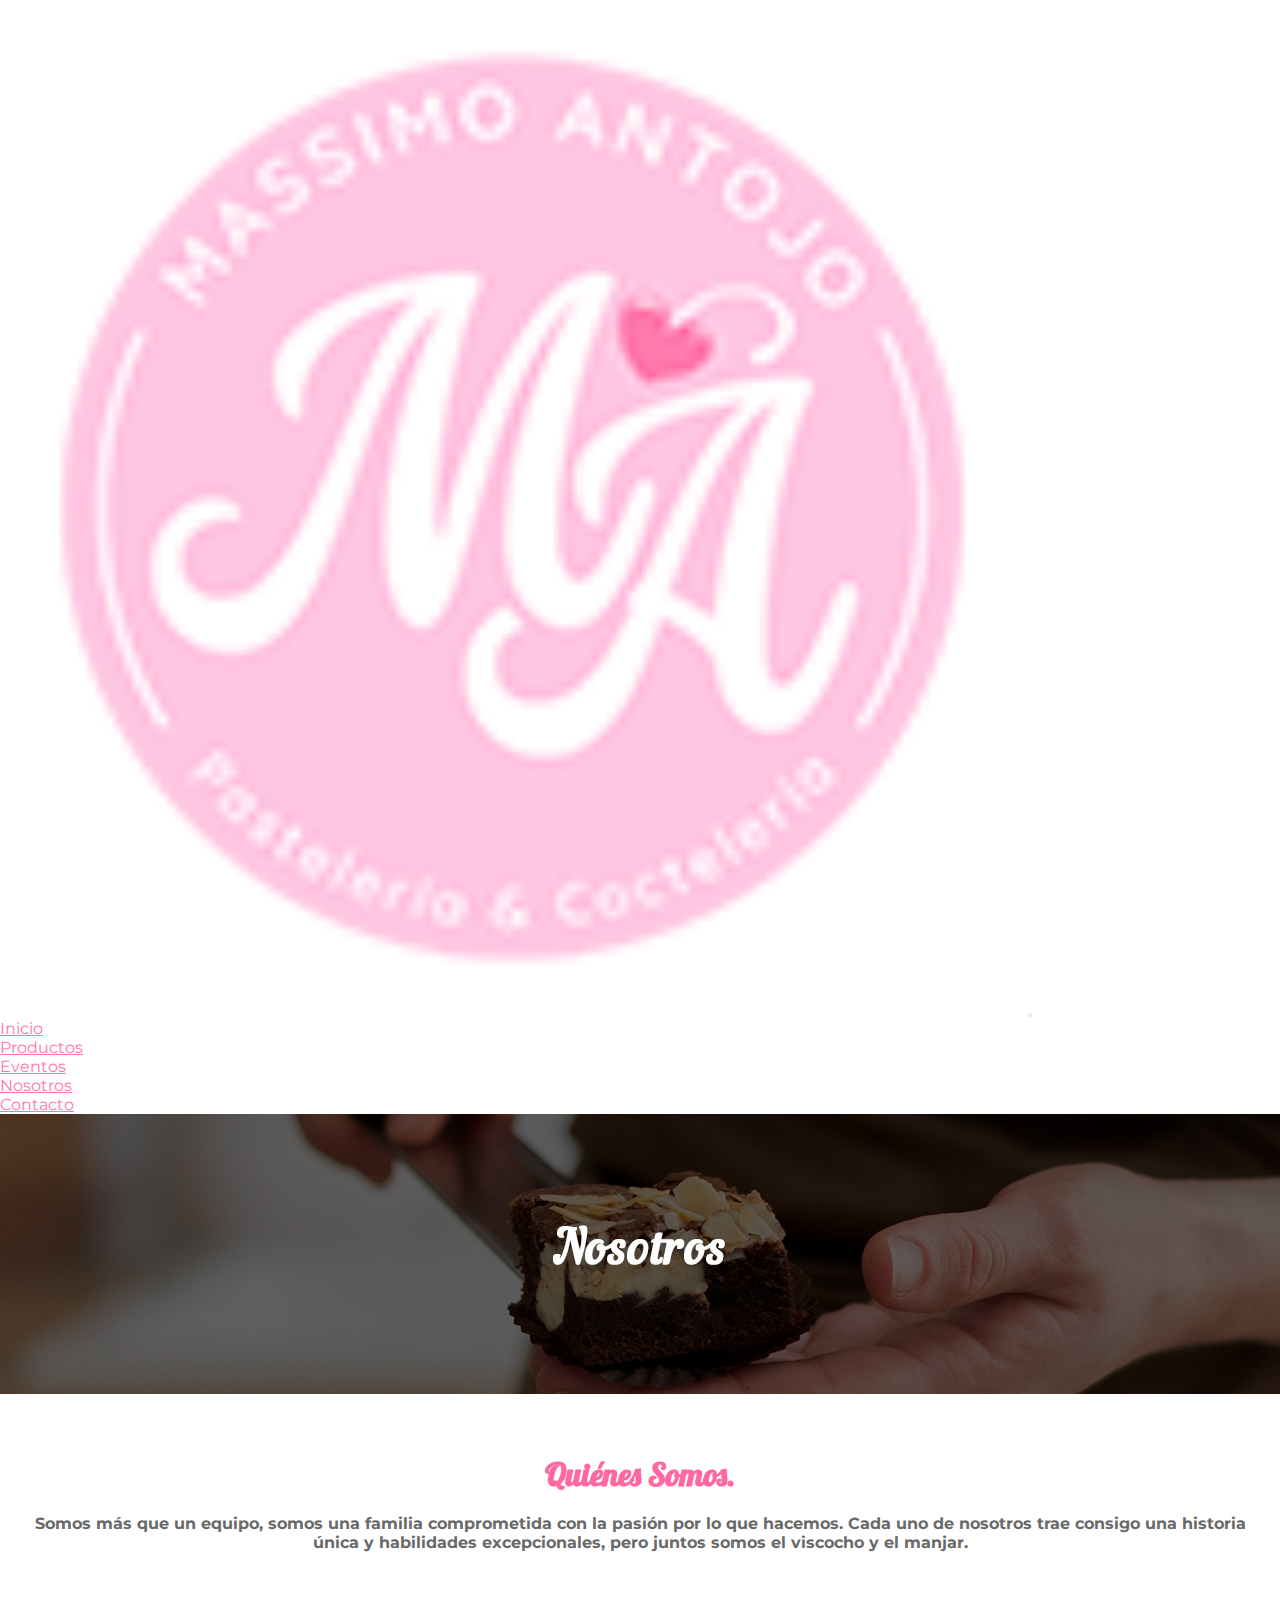
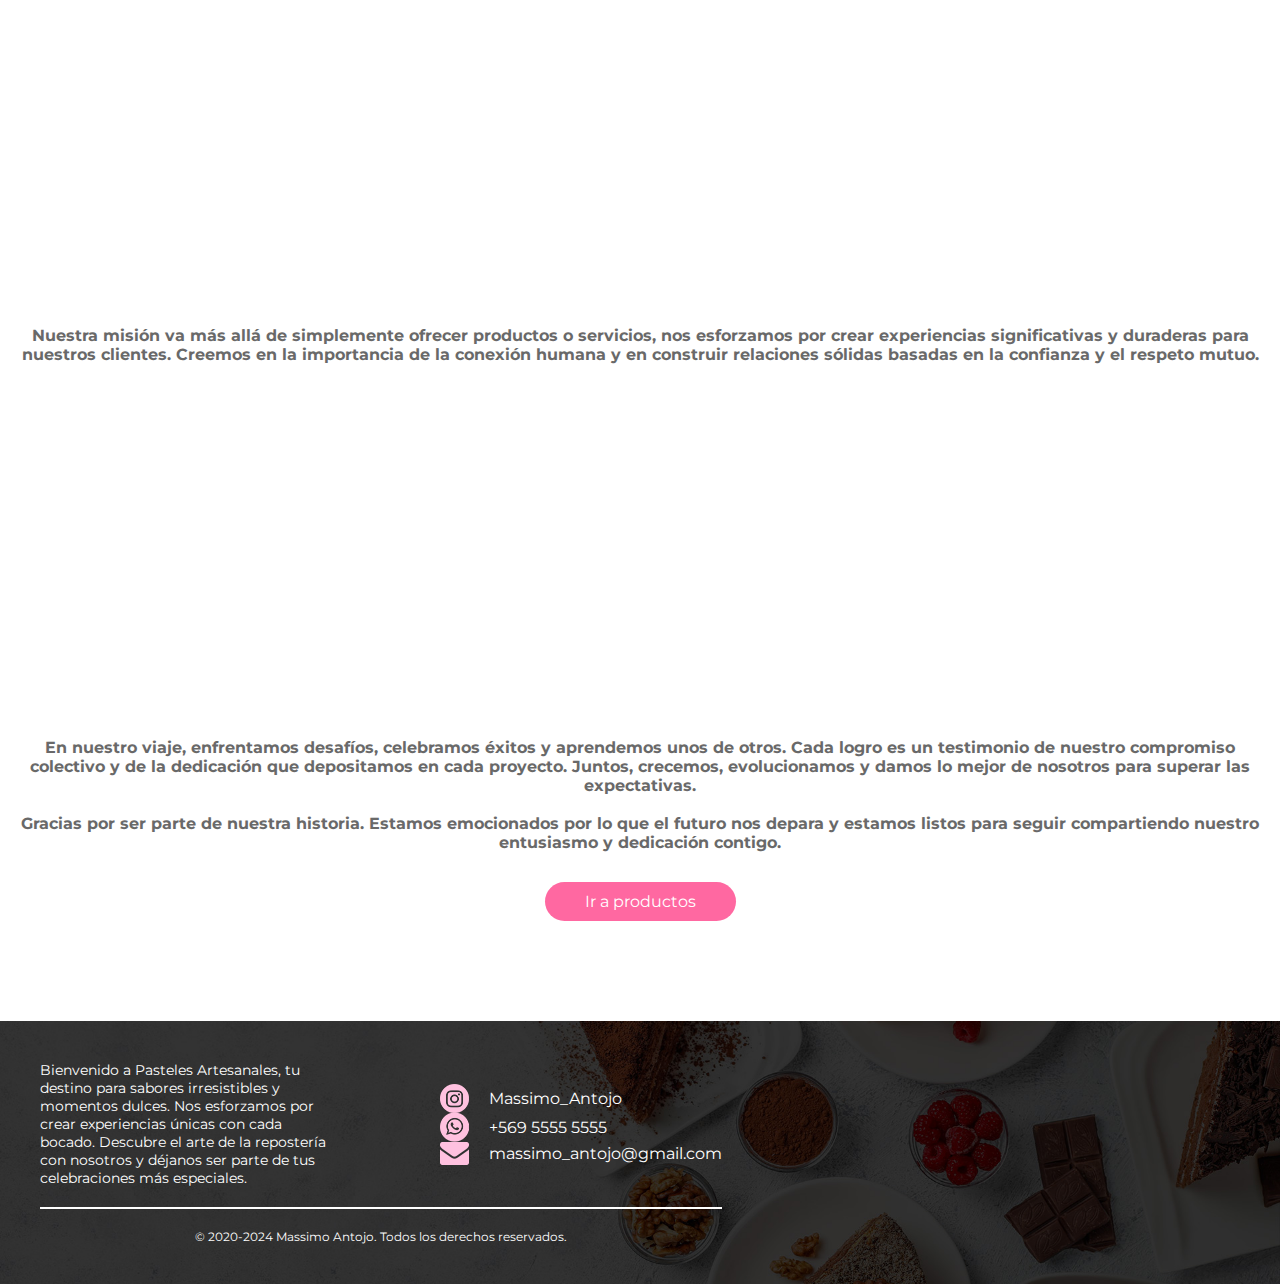
<file: pages/nosotros.html>
<!DOCTYPE html>
<html lang="es">
<head>
    <meta charset="UTF-8">
    <meta name="viewport" content="width=device-width, initial-scale=1.0">
    <meta name="description" content="Conoce la historia de esfuerzo y dedicación que detrás de las personas que conforman el equipo de profesionales en pastelería Massimo Antojo">
    <meta name="keywords" content="Pastelería, Artesanal, Eventos, Coctelería, Banquetería, Tortas, Dulces, Póstres, Desayunos, Cumpleaños">
    <!--favicon-->
    <link rel="shortcut icon" href="../img/favicon.png" type="image/x-icon">
    <!--Bootstrap-->
    <link href="https://cdn.jsdelivr.net/npm/bootstrap@5.3.2/dist/css/bootstrap.min.css" rel="stylesheet" integrity="sha384-T3c6CoIi6uLrA9TneNEoa7RxnatzjcDSCmG1MXxSR1GAsXEV/Dwwykc2MPK8M2HN" crossorigin="anonymous">
    <script src="https://cdn.jsdelivr.net/npm/bootstrap@5.3.2/dist/js/bootstrap.bundle.min.js" integrity="sha384-C6RzsynM9kWDrMNeT87bh95OGNyZPhcTNXj1NW7RuBCsyN/o0jlpcV8Qyq46cDfL" crossorigin="anonymous"></script>
    
    <!--ANIMATE-->
    <link
    rel="stylesheet"
    href="https://cdnjs.cloudflare.com/ajax/libs/animate.css/4.1.1/animate.min.css"/>

    <link href="https://unpkg.com/aos@2.3.1/dist/aos.css" rel="stylesheet">
    <script src="https://unpkg.com/aos@2.3.1/dist/aos.js"></script>

    <!--CSS-->
    <link rel="stylesheet" href="../css/style.css">

    <!--Google Fonts-->
    <link rel="preconnect" href="https://fonts.googleapis.com">
    <link rel="preconnect" href="https://fonts.gstatic.com" crossorigin>
    <link href="https://fonts.googleapis.com/css2?family=Lobster&family=Montserrat:wght@200;500;700&display=swap" rel="stylesheet">

    <title>Massimo Antojo | Nuestra historia</title>
</head>

<body>

<!--HEADER-->
<header>
  <nav class="navbar navbar-expand-lg">
      <div class="container">
        
      <a class="navbar-brand" href="../index.html"><img src="../img/logo.png" alt="" class="logo-header"></a>

        <button class="navbar-toggler" type="button" data-bs-toggle="collapse" data-bs-target="#navbarSupportedContent" aria-controls="navbarSupportedContent" aria-expanded="false" aria-label="Toggle navigation">
          <span class="navbar-toggler-icon"></span>
        </button>
        
        <div class="collapse navbar-collapse" id="navbarSupportedContent">
          <ul class="navbar-nav ms-auto mb-2 mb-lg-0">
            <li class="nav-item"><a class="nav-link" href="../index.html">Inicio</a></li>
            <li class="nav-item"><a class="nav-link" href="../pages/productos.html">Productos</a></li>
            <li class="nav-item"><a class="nav-link" href="../pages/eventos.html">Eventos</a></li>
            <li class="nav-item"><a class="nav-link" href="../pages/nosotros.html">Nosotros</a></li>
            <li class="nav-item"><a class="nav-link" href="../pages/contacto.html">Contacto</a></li>
            </ul>
        </div>
      </div>
  </nav>
</header>

    <section>
      <div class="container-fluid banner-nosotros">
          <div class="row">
              <div class="col-12"></div>
          </div>
      </div>
    </section>
    
<!--MAIN-->
<main>

  <div class="container contenido-nosotros">
    <div class="row">
      <div class="col-12">
        <div>
          <h1 class="nos-h1">Quiénes Somos.</h1>
          <h2 class="nos-h2">Somos más que un equipo, somos una familia comprometida con la pasión por lo que hacemos. Cada uno de nosotros trae consigo una historia única y habilidades excepcionales, pero juntos somos el viscocho y el manjar.</h2>
        </div>
        <div data-aos="fade-up" class="img-nos">
          <img src="../img/nosotros/nosotros-1.jpg" alt="Pareja preparando los productos en la cocina de la pastelería">
        </div>
        <div>
          <h2 class="nos-h2">Nuestra misión va más allá de simplemente ofrecer productos o servicios, nos esforzamos por crear experiencias significativas y duraderas para nuestros clientes. Creemos en la importancia de la conexión humana y en construir relaciones sólidas basadas en la confianza y el respeto mutuo.</h2>
        </div>
        <div class="img-nos">
          <img data-aos="fade-up" src="../img/nosotros/nosotros-2.jpg" alt="Pareja posando para la foto en la cocina de la pastelería">
        </div>  
        <div>
          <h2 class="nos-h2">En nuestro viaje, enfrentamos desafíos, celebramos éxitos y aprendemos unos de otros. Cada logro es un testimonio de nuestro compromiso colectivo y de la dedicación que depositamos en cada proyecto. Juntos, crecemos, evolucionamos y damos lo mejor de nosotros para superar las expectativas.<br><br>Gracias por ser parte de nuestra historia. Estamos emocionados por lo que el futuro nos depara y estamos listos para seguir compartiendo nuestro entusiasmo y dedicación contigo.</h2>
        </div>
        <div>
          <a href="../pages/productos.html"><button type="button" class="nos-btn">Ir a productos</button></a>
        </div>

      </div>
    </div>
  </div>
</main>

<footer>
  <section class="container-fluid">
      <div class="row">
          <div class="col-12">
              <div class="footer-cajas">
                  <div class="footer-caja-1">
                      <div class="footer-p">
                          <p>
                          Bienvenido a Pasteles Artesanales, tu destino para sabores irresistibles y momentos dulces. Nos esforzamos por crear experiencias únicas con cada bocado. Descubre el arte de la repostería con nosotros y déjanos ser parte de tus celebraciones más especiales.</p>
                          </p>
                      </div>
                  </div>

                  <div class="footer-caja-2">
                      <div class="insta">
                          <img src="../img/footer/footer_insta.png" alt="">
                          <p>Massimo_Antojo</p>
                      </div>
                      <div class="wasap">
                          <img src="../img/footer/footer_wasap.png" alt="">
                          <p>+569 5555 5555</p>
                      </div>
                      <div class="mail">
                          <img src="../img/footer/footer_mail.png" alt="">
                          <p>massimo_antojo@gmail.com</p>
                      </div>
                  </div>
              </div>

              <div>
                  <hr class="linea-blanca">
              </div>
              <div>
                  <p class="copy-rigth">
                      © 2020-2024 Massimo Antojo. Todos los derechos reservados.
                  </p>
              </div>
          </div>
      </div>   
  </section>
</footer>

<script>
AOS.init();
</script>
</body>
</html>
</file>
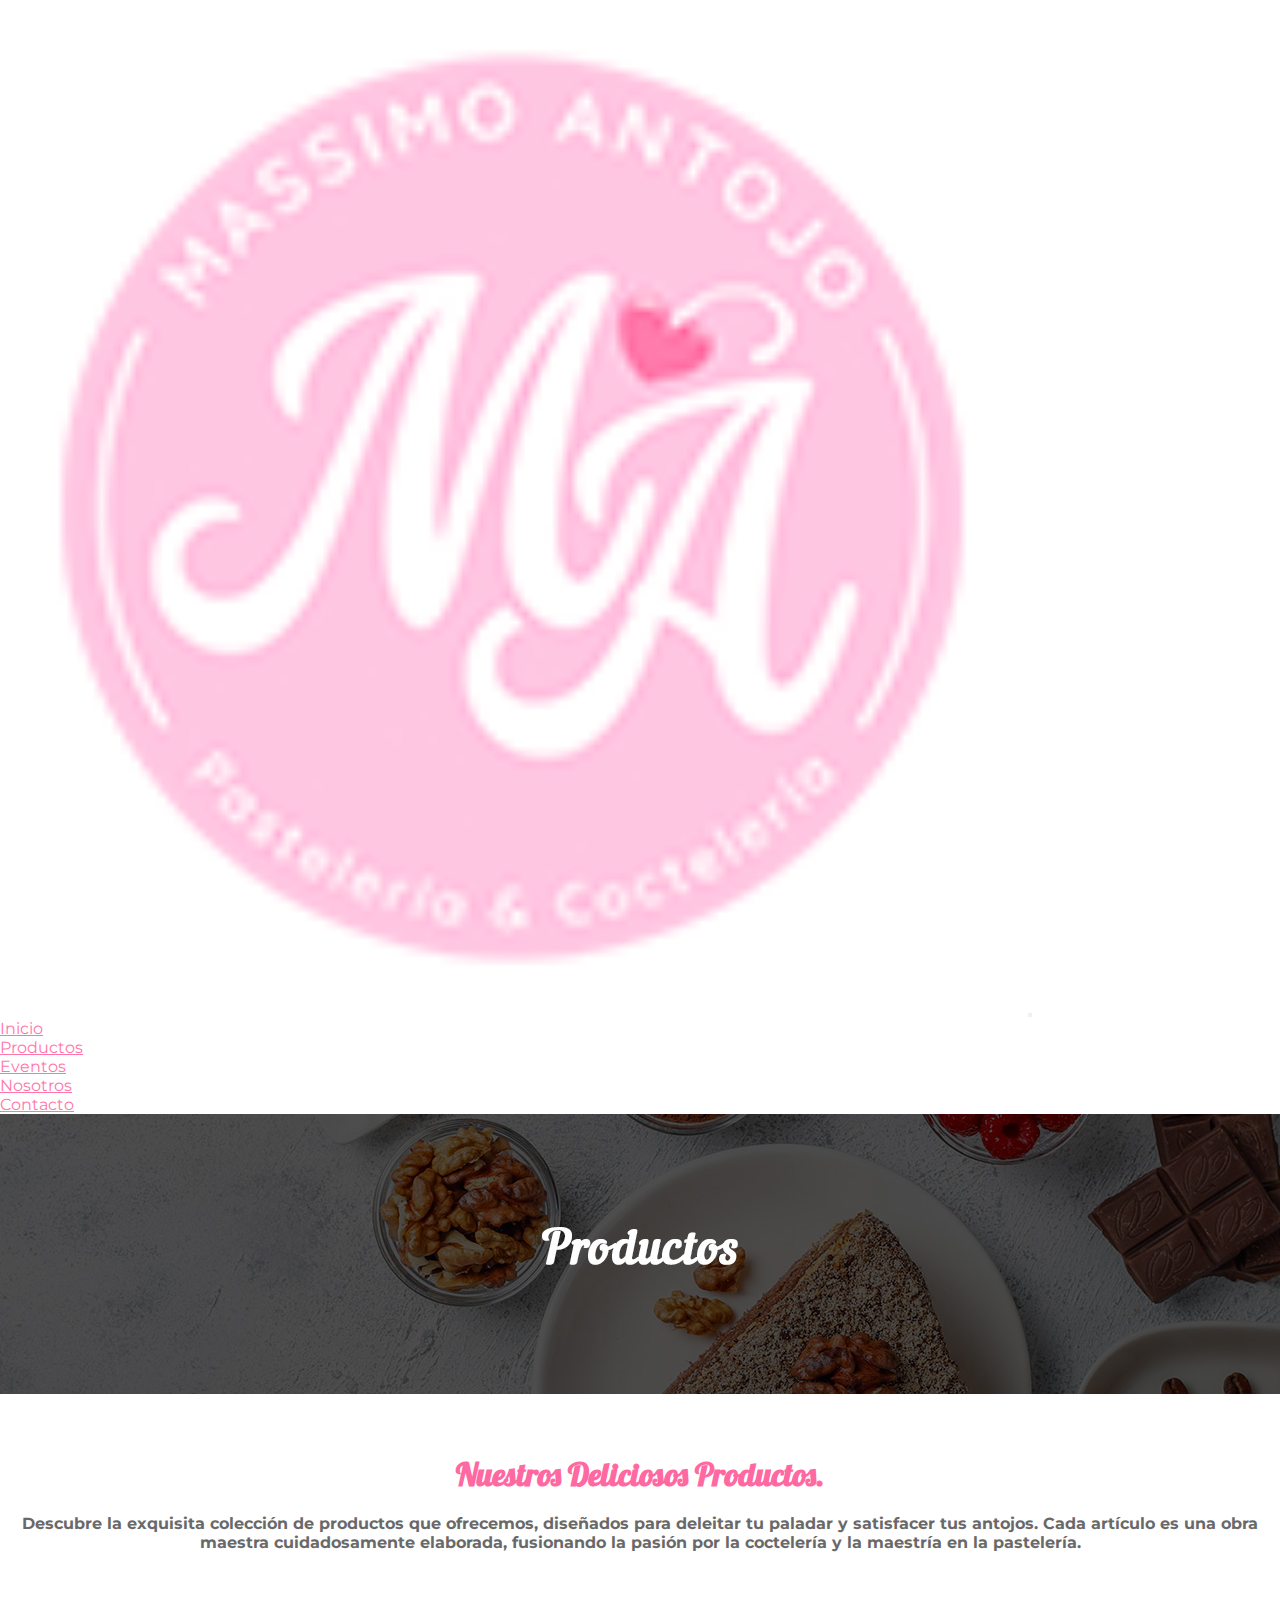
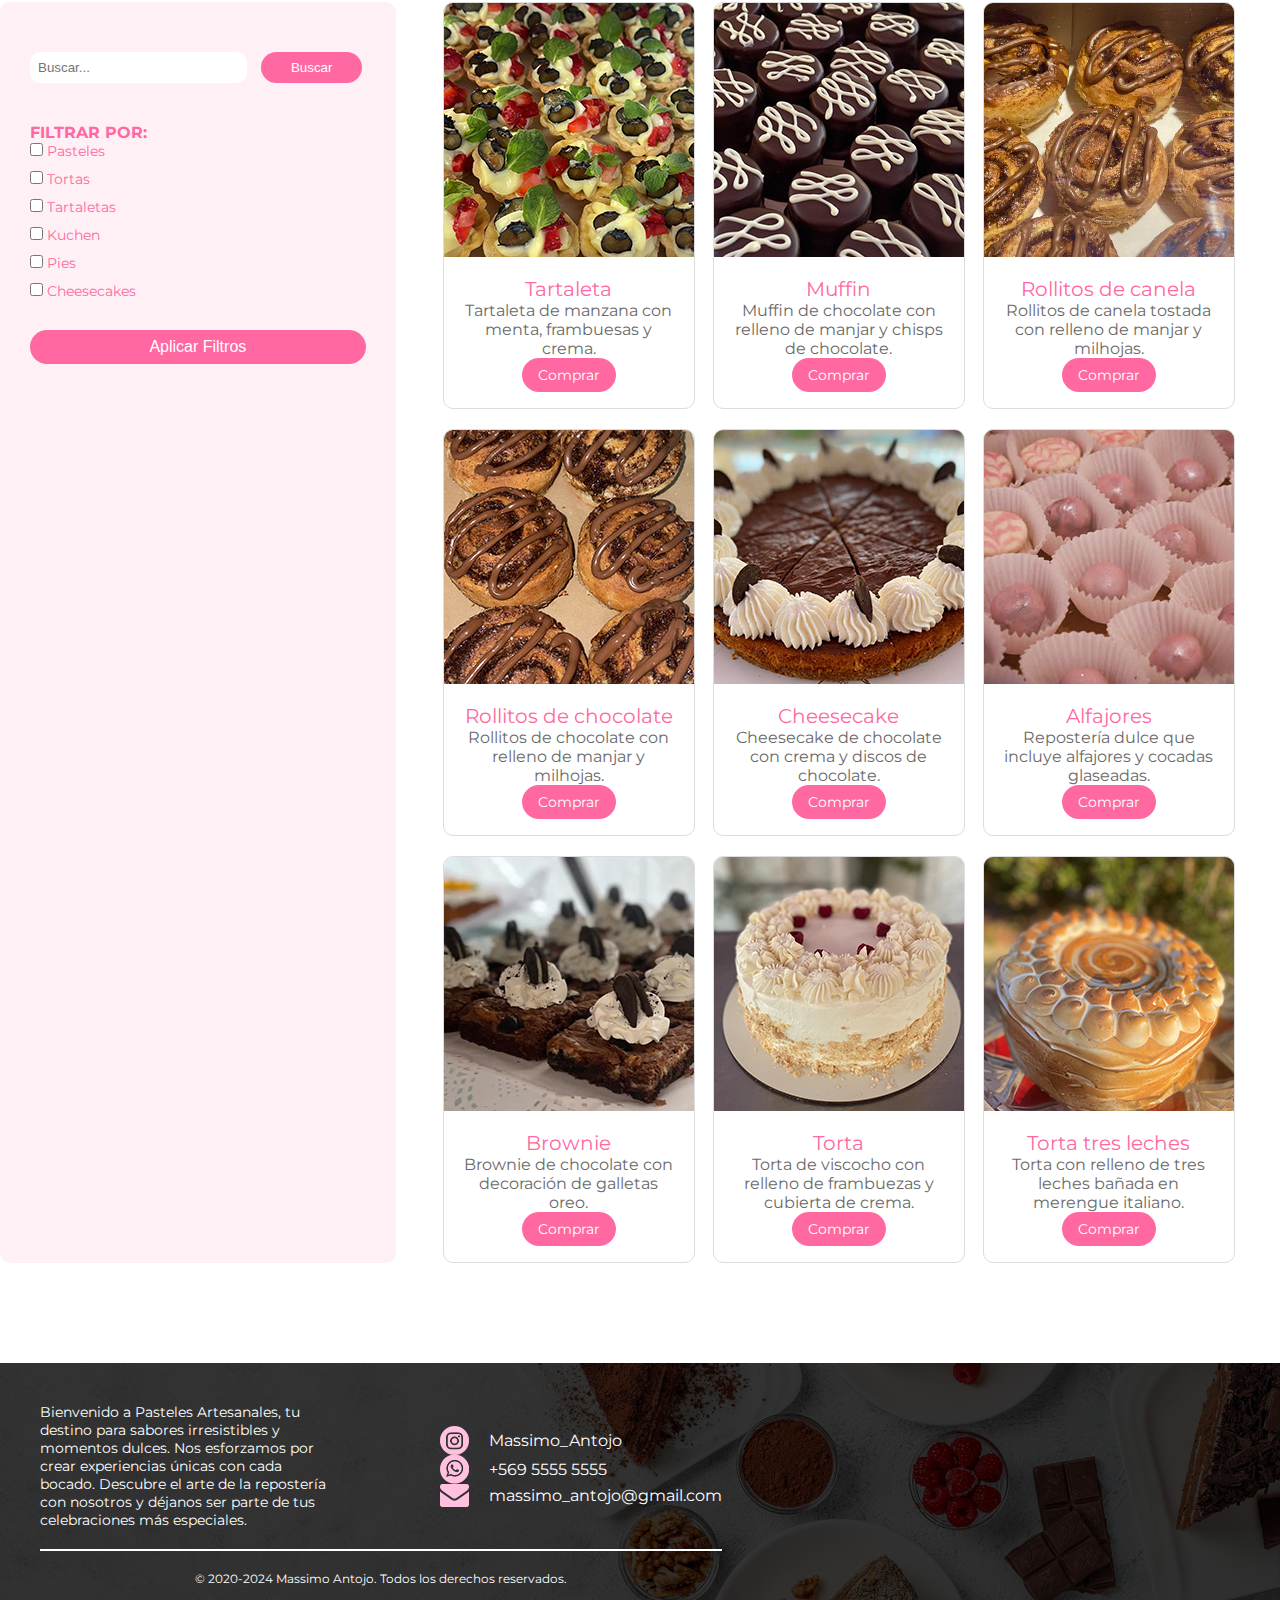
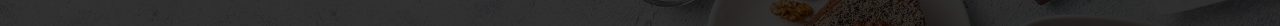
<file: pages/productos.html>
<!DOCTYPE html>
<html lang="es">
<head>
    <meta charset="UTF-8">
    <meta name="viewport" content="width=device-width, initial-scale=1.0">
    <meta name="description" content="Revisa aquí nuestros productos artesanales de pastelería Massimo Antojo">
    <meta name="keywords" content="Pastelería, Artesanal, Eventos, Coctelería, Banquetería, Tortas, Dulces, Póstres, Desayunos, Cumpleaños">
    <!--favicon-->
    <link rel="shortcut icon" href="../img/favicon.png" type="image/x-icon">
    <!--Bootstrap-->
    <link href="https://cdn.jsdelivr.net/npm/bootstrap@5.3.2/dist/css/bootstrap.min.css" rel="stylesheet" integrity="sha384-T3c6CoIi6uLrA9TneNEoa7RxnatzjcDSCmG1MXxSR1GAsXEV/Dwwykc2MPK8M2HN" crossorigin="anonymous">
    <script src="https://cdn.jsdelivr.net/npm/bootstrap@5.3.2/dist/js/bootstrap.bundle.min.js" integrity="sha384-C6RzsynM9kWDrMNeT87bh95OGNyZPhcTNXj1NW7RuBCsyN/o0jlpcV8Qyq46cDfL" crossorigin="anonymous"></script>
    
    <!--ANIMATE-->
    <link
    rel="stylesheet"
    href="https://cdnjs.cloudflare.com/ajax/libs/animate.css/4.1.1/animate.min.css"/>

    <link href="https://unpkg.com/aos@2.3.1/dist/aos.css" rel="stylesheet">
    <script src="https://unpkg.com/aos@2.3.1/dist/aos.js"></script>

    <!--CSS-->
    <link rel="stylesheet" href="../css/style.css">

    <!--Google Fonts-->
    <link rel="preconnect" href="https://fonts.googleapis.com">
    <link rel="preconnect" href="https://fonts.gstatic.com" crossorigin>
    <link href="https://fonts.googleapis.com/css2?family=Lobster&family=Montserrat:wght@200;500;700&display=swap" rel="stylesheet">

    <title>Massimo Antojo | Nuestros productos</title>
</head>

<body>
<!--HEADER-->
<header>
  <nav class="navbar navbar-expand-lg">
      <div class="container">
        
      <a class="navbar-brand" href="../index.html"><img src="../img/logo.png" alt="" class="logo-header"></a>

        <button class="navbar-toggler" type="button" data-bs-toggle="collapse" data-bs-target="#navbarSupportedContent" aria-controls="navbarSupportedContent" aria-expanded="false" aria-label="Toggle navigation">
          <span class="navbar-toggler-icon"></span>
        </button>
        
        <div class="collapse navbar-collapse" id="navbarSupportedContent">
          <ul class="navbar-nav ms-auto mb-2 mb-lg-0">
            <li class="nav-item"><a class="nav-link" href="../index.html">Inicio</a></li>
            <li class="nav-item"><a class="nav-link" href="../pages/productos.html">Productos</a></li>
            <li class="nav-item"><a class="nav-link" href="../pages/eventos.html">Eventos</a></li>
            <li class="nav-item"><a class="nav-link" href="../pages/nosotros.html">Nosotros</a></li>
            <li class="nav-item"><a class="nav-link" href="../pages/contacto.html">Contacto</a></li>
            </ul>
        </div>
      </div>
  </nav>
</header>

<section>
  <div class="container-fluid banner-productos">
      <div class="row">
          <div class="col-12"></div>
      </div>
  </div>
</section>

<section>
  <div class="container">
    <div class="row">
      <div class="col-12">
          <h1 class="prod-h1">Nuestros Deliciosos Productos.</h1>
          <h2 class="prod-h2">Descubre la exquisita colección de productos que ofrecemos, diseñados para deleitar tu paladar y satisfacer tus antojos. Cada artículo es una obra maestra cuidadosamente elaborada, fusionando la pasión por la coctelería y la maestría en la pastelería.</h2>
      </div>
    </div>
  </div>
</section>

<!--PRODUCTOS-->
<main class="container grid">

  <div class="grilla-productos">
    <div class="card">
      <img src="../img/productos/img1.jpg" alt="Tartaleta de manzana con menta, frambuesas y crema.">
      <div class="contenido">
        <p class="titulo-card">Tartaleta</p>
        <p class="parrafo-card">Tartaleta de manzana con menta, frambuesas y crema.</p>
        <button class="btn-card">Comprar</button>
      </div>
    </div>
    <div class="card">
      <img src="../img/productos/img2.jpg" alt="Muffin de chocolate con relleno de manjar y chisps de chocolate.">
      <div class="contenido">
        <p class="titulo-card">Muffin</p>
        <p class="parrafo-card">Muffin de chocolate con relleno de manjar y chisps de chocolate.</p>
        <button class="btn-card">Comprar</button>
      </div>
    </div>
    <div class="card">
      <img src="../img/productos/img3.jpg" alt="Rollitos de canela tostada con relleno de manjar y milhojas.">
      <div class="contenido">
        <p class="titulo-card">Rollitos de canela</p>
        <p class="parrafo-card">Rollitos de canela tostada con relleno de manjar y milhojas.</p>
        <button class="btn-card">Comprar</button>
      </div>
    </div>
    <div class="card">
      <img src="../img/productos/img4.jpg" alt="Rollitos de chocolate con relleno de manjar y milhojas.">
      <div class="contenido">
        <p class="titulo-card">Rollitos de chocolate</p>
        <p class="parrafo-card">Rollitos de chocolate con relleno de manjar y milhojas.</p>
        <button class="btn-card">Comprar</button>
      </div>
    </div>
    <div class="card">
      <img src="../img/productos/img5.jpg" alt="Cheesecake de chocolate con crema y discos de chocolate.">
      <div class="contenido">
        <p class="titulo-card">Cheesecake</p>
        <p class="parrafo-card">Cheesecake de chocolate con crema y discos de chocolate.</p>
        <button class="btn-card">Comprar</button>
      </div>
    </div>
    <div class="card">
      <img src="../img/productos/img6.jpg" alt="Repostería dulce que incluye alfajores y cocadas glaseadas.">
      <div class="contenido">
        <p class="titulo-card">Alfajores</p>
        <p class="parrafo-card">Repostería dulce que incluye alfajores y cocadas glaseadas.</p>
        <button class="btn-card">Comprar</button>
      </div>
    </div>
    <div class="card">
      <img src="../img/productos/img7.jpg" alt="Brownie de chocolate con decoración de galletas oreo.">
      <div class="contenido">
        <p class="titulo-card">Brownie</p>
        <p class="parrafo-card">Brownie de chocolate con decoración de galletas oreo.</p>
        <button class="btn-card">Comprar</button>
      </div>
    </div>
    <div class="card">
      <img src="../img/productos/img8.jpg" alt="Torta de viscocho con relleno de frambuezas y cubierta de crema.">
      <div class="contenido">
        <p class="titulo-card">Torta</p>
        <p class="parrafo-card">Torta de viscocho con relleno de frambuezas y cubierta de crema.</p>
        <button class="btn-card">Comprar</button>
      </div>
    </div>
    <div class="card">
      <img src="../img/productos/img9.jpg" alt="Torta con relleno de tres leches bañada en merengue italiano.">
      <div class="contenido">
        <p class="titulo-card">Torta tres leches</p>
        <p class="parrafo-card">Torta con relleno de tres leches bañada en merengue italiano.</p>
        <button class="btn-card">Comprar</button>
      </div>
    </div>
  </div>

<!--ASIDE-->
  <aside class="grilla-aside">
      <div class="barra-busqueda">
        <input type="text" placeholder="Buscar...">
        <button type="button">Buscar</button>
      </div>

      <p><strong>FILTRAR POR:</strong></p>

      <div class="filtros-productos">
        <form>
          <label><input type="checkbox" name="filtro-categoria" value="categoria1"> Pasteles</label>
          <label><input type="checkbox" name="filtro-categoria" value="categoria2"> Tortas</label>
          <label><input type="checkbox" name="filtro-categoria" value="categoria3"> Tartaletas</label>
          <label><input type="checkbox" name="filtro-categoria" value="categoria3"> Kuchen</label>
          <label><input type="checkbox" name="filtro-categoria" value="categoria3"> Pies</label>
          <label><input type="checkbox" name="filtro-categoria" value="categoria3"> Cheesecakes</label>
          <button type="button">Aplicar Filtros</button>
        </form>
      </div>
  </aside>

</main>

<!--FOOTER-->
<footer>
  <section class="container-fluid">
      <div class="row">
          <div class="col-12">
              <div class="footer-cajas">
                  <div class="footer-caja-1">
                      <div class="footer-p">
                          <p>
                          Bienvenido a Pasteles Artesanales, tu destino para sabores irresistibles y momentos dulces. Nos esforzamos por crear experiencias únicas con cada bocado. Descubre el arte de la repostería con nosotros y déjanos ser parte de tus celebraciones más especiales.</p>
                          </p>
                      </div>
                  </div>

                  <div class="footer-caja-2">
                      <div class="insta">
                          <img src="../img/footer/footer_insta.png" alt="">
                          <p>Massimo_Antojo</p>
                      </div>
                      <div class="wasap">
                          <img src="../img/footer/footer_wasap.png" alt="">
                          <p>+569 5555 5555</p>
                      </div>
                      <div class="mail">
                          <img src="../img/footer/footer_mail.png" alt="">
                          <p>massimo_antojo@gmail.com</p>
                      </div>
                  </div>
              </div>

              <div>
                  <hr class="linea-blanca">
              </div>
              <div>
                  <p class="copy-rigth">
                      © 2020-2024 Massimo Antojo. Todos los derechos reservados.
                  </p>
              </div>
          </div>
      </div>   
  </section>
</footer>

<script>
AOS.init();
</script>
</body>
</html>
</file>
<file: css/style.css>
@charset "UTF-8";
* {
  margin: 0;
  padding: 0%;
}

body::-webkit-scrollbar {
  width: 8px;
  background-color: #ebebeb;
}

body::-webkit-scrollbar-thumb {
  background: #ff68a1;
  border-radius: 20px;
}

.banner-contacto, .banner-nosotros, .banner-eventos, .banner-productos, .banner-home {
  width: 100%;
  height: 280px;
  background-size: cover;
  background-position: center;
  background-repeat: no-repeat;
}

.contact-h1, .nos-h1, .ev-h1, .prod-h1, .home-h1 {
  color: #ff68a1;
  font-size: 2em;
  text-align: center;
  font-family: "Lobster", sans-serif;
  margin-top: 60px;
  margin-bottom: 10px;
}

.contact-h2, .nos-h2, .ev-h2, .prod-h2, .home-h2 {
  color: #696969;
  font-size: 1em;
  text-align: center;
  font-family: "Montserrat", sans-serif;
  margin-bottom: 20px;
  padding: 10px 20px;
}

.prod-h3, .home-h3 {
  color: #ff68a1;
  font-size: 1em;
  text-align: center;
  font-family: "Montserrat", sans-serif;
  margin-top: 20px;
}

h4 {
  font-family: "Montserrat", sans-serif;
  font-size: 14px;
  color: #696969;
}

header {
  position: sticky;
  z-index: 1;
  top: 0;
  background-color: #ffffff;
  opacity: 90%;
}
header .logo-header {
  width: 80%;
}

ul {
  gap: 40px;
}
ul .nav-item a {
  font-family: "Montserrat", sans-serif;
  color: #ff68a1;
}

.banner-home {
  height: 600px;
  background-image: url("../img/home-banner.jpg");
  margin-bottom: 40px;
}

.cajas-home {
  display: flex;
  flex-flow: wrap;
  justify-content: center;
  text-align: center;
  gap: 40px;
  margin: 40px 0px;
}
.cajas-home .caja img:hover {
  transform: scale(1.04);
  transition: 0.4s;
  box-shadow: 0 0 10px rgb(223, 223, 223);
  border-radius: 10px;
}
.cajas-home .caja img:hover .text-cajas-p {
  font-family: "Montserrat", sans-serif;
  font-size: 14px;
  color: #696969;
}

.home-nosotros {
  display: flex;
  flex-direction: column;
  align-items: center;
  text-align: center;
  background-color: #fff0f5;
  height: 400px;
  padding-top: 60px;
  margin-top: 20px;
}
.home-nosotros .nos-home-btn {
  padding: 10px 40px;
  border-radius: 40px;
  margin-top: 20px;
  border: none;
  background-color: #ff68a1;
  color: white;
  font-size: 16px;
  cursor: pointer;
  font-family: "Montserrat", sans-serif;
}
.home-nosotros .nos-home-btn:hover {
  background-color: #696969;
  transition: 0.4s;
}

.mas-vendidos {
  display: flex;
  flex-flow: wrap;
  justify-content: center;
  gap: 20px;
  margin-top: 30px;
}
.mas-vendidos .card {
  border: 1px solid #dddddd;
  border-radius: 10px;
  overflow: hidden; /* Evita que el contenido se desborde */
  width: 250px;
}
.mas-vendidos .card:hover {
  transform: scale(1.04);
  transition: 0.4s;
  box-shadow: 0 0 10px rgb(223, 223, 223);
}
.mas-vendidos .card:hover .contenido {
  padding: 16px;
  text-align: center;
}
.mas-vendidos .card:hover .contenido .titulo-card {
  color: #ff68a1;
  font-family: "Montserrat", sans-serif;
}
.mas-vendidos .card:hover .contenido .titulo-card .parrafo-card {
  color: #696969;
}
.mas-vendidos .card:hover .contenido .titulo-card .parrafo-card .card img {
  width: 100%;
  height: auto;
}

.banner-productos {
  background-image: url("../img/productos/banner-productos.jpg");
}

/*Grilla-------------------------------------------------------------*/
.grid {
  display: grid;
  padding-top: 20px;
  grid-template-areas: "aside grilla grilla" "aside grilla grilla" "aside grilla grilla";
}

.grilla-productos {
  display: grid;
  grid-area: grilla;
  grid-template-columns: repeat(3, 250px);
  grid-template-rows: repeat(3, 1fr);
  gap: 20px;
  justify-content: center;
}
.grilla-productos .card {
  border: 1px solid #dddddd;
  border-radius: 10px;
  overflow: hidden; /* Evita que el contenido se desborde */
  width: 250px;
}
.grilla-productos .card:hover {
  transform: scale(1.04);
  transition: 0.4s;
  box-shadow: 0 0 10px rgb(223, 223, 223);
}
.grilla-productos .card:hover img {
  width: 100%;
  height: auto;
}

/*Info cards-------------------------------------------------------------*/
.contenido {
  padding: 16px;
  text-align: center;
  font-family: "Montserrat", sans-serif;
  color: #696969;
}
.contenido .titulo-card {
  color: #ff68a1;
  font-size: 20px;
}
.contenido .titulo-card .parrafo-card {
  font-size: 16px;
}

.btn-card {
  background-color: #ff68a1;
  color: white;
  border: none;
  padding: 8px 16px;
  text-align: center;
  text-decoration: none;
  display: inline-block;
  font-size: 14px;
  border-radius: 20px;
  cursor: pointer;
  font-family: "Montserrat", sans-serif;
}
.btn-card:hover {
  background-color: #696969;
  transition: 0.4s;
}

/*Aside-------------------------------------------------------------*/
aside {
  grid-area: aside;
  background-color: #fff0f5;
  padding: 30px;
  color: #ff68a1;
  border-radius: 10px;
  font-family: "Montserrat", sans-serif;
}
aside .barra-busqueda {
  margin-bottom: 40px;
}
aside .barra-busqueda button {
  width: 30%;
  padding: 8px 20px;
  background-color: #ff68a1;
  border-radius: 40PX;
  color: white;
  border: none;
  cursor: pointer;
}
aside .barra-busqueda button:hover {
  background-color: #696969;
  transition: 0.4s;
}
aside .barra-busqueda input {
  margin-top: 20px;
  width: 60%;
  padding: 8px;
  border: none;
  border-radius: 10px;
  margin-right: 10px;
}

/* Estilos para los filtros------------------------------------------------------------- */
.filtros-productos form {
  display: flex;
  flex-direction: column;
  gap: 10px;
  font-size: 14px;
}
.filtros-productos form button {
  background-color: #ff68a1;
  color: white;
  border: none;
  padding: 8px;
  cursor: pointer;
  border-radius: 40px;
  margin-top: 20px;
  font-size: 16px;
}
.filtros-productos form button:hover {
  background-color: #696969;
  transition: 0.4s;
}

.banner-eventos {
  background-image: url("../img/eventos/banner-eventos.jpg");
  margin-bottom: 60px;
}

.ev-h2 {
  margin-bottom: 60px;
}

.banner-nosotros {
  background-image: url("../img/nosotros/banner-nosotros.jpg");
}

.contenido-nosotros {
  display: flex;
  flex-direction: column;
  text-align: center;
}
.contenido-nosotros img {
  width: 450px;
  margin-bottom: 20px;
}

.nos-btn {
  padding: 10px 40px;
  border-radius: 40px;
  border: none;
  background-color: #ff68a1;
  color: white;
  font-size: 16px;
  cursor: pointer;
  font-family: "Montserrat", sans-serif;
}
.nos-btn:hover {
  background-color: #696969;
  transition: 0.4s;
}

.banner-contacto {
  background-image: url("../img/contacto/banner-contacto.jpg");
}

.contact-h2 {
  margin-bottom: 60px;
}

.formulario {
  background-color: #fff0f5;
  width: 60%;
  padding: 80px;
  border-radius: 10px;
}
.formulario .mb-3 {
  color: #696969;
  font-family: "Montserrat", sans-serif;
}

.btn {
  color: #ffffff;
  background-color: #ff68a1;
  border: none;
  margin-top: 10px;
  border-radius: 40px;
  padding: 10px 40px;
  font-family: "Montserrat", sans-serif;
}
.btn:hover {
  color: #ffffff;
  background-color: #696969;
}

footer {
  display: flex;
  background-color: #696969;
  margin-top: 100px;
  padding: 40px 40px;
  background-image: url("../img/footer/footer_bg.jpg");
  background-size: cover;
  background-position: center;
  background-repeat: no-repeat;
}
footer .footer-cajas {
  display: flex;
  gap: 100px;
  align-items: center;
  justify-content: center;
  flex-wrap: wrap;
  color: #ffffff;
  font-family: "Montserrat", sans-serif;
}
footer .footer-cajas .footer-p {
  width: 300px;
  color: #ffffff;
  font-size: 14px;
}

.linea-blanca {
  border: 1px solid white;
  margin: 20px 0;
}

.copy-rigth {
  color: #ffffff;
  font-size: 12px;
  font-family: "Montserrat", sans-serif;
  text-align: center;
}

.insta, .wasap, .mail {
  display: flex;
  align-items: center;
  justify-content: left;
  gap: 20px;
}

/*TABLETS-------------------------------------------------------------*/
@media (max-width: 991px) {
  /**Menú**/
  ul {
    gap: 0px;
  }
  /**Home**/
  .banner-home {
    width: 100%;
    height: 400px;
  }
  /*Productos*/
  .grid {
    grid-template-areas: "aside aside" "grilla grilla" "grilla grilla";
  }
  aside {
    margin-bottom: 30px;
  }
  .grilla-productos {
    grid-template-columns: repeat(2, 250px);
    grid-template-rows: repeat(5, 1fr);
  }
  /*Footer*/
  .footer-cajas {
    gap: 40px;
  }
  .formulario {
    width: 80%;
  }
}
/*INTERMEDIO-------------------------------------------------------------*/
@media (max-width: 600px) {
  /*Home*/
  .banner-home {
    background-image: url("../img/home-banner-mobile.jpg");
    width: 100%;
    height: 500px;
    background-size: cover;
    background-position: center;
    background-repeat: no-repeat;
  }
  .home-nosotros {
    padding-top: 20px;
  }
  .formulario {
    width: 600px;
  }
}
/*CELULARES-------------------------------------------------------------*/
@media (max-width: 480px) {
  /*Home*/
  .home-nosotros {
    padding-top: 30px;
  }
  .mas-vendidos {
    gap: 40px;
  }
  .mas-vendidos .card {
    width: 80%;
  }
  .mas-vendidos .card .contenido {
    padding: 20px;
    text-align: center;
  }
  .mas-vendidos .card .contenido .titulo-card {
    font-size: 22px;
  }
  /*Productos*/
  .grid {
    grid-template-areas: "aside" "grilla" "grilla";
  }
  aside {
    margin-bottom: 30px;
  }
  .grilla-productos {
    grid-template-columns: repeat(1, 70%);
    grid-template-rows: repeat(5, 1fr);
    gap: 40px;
  }
  .grilla-productos .card {
    width: 100%;
  }
  .grilla-productos .card img {
    width: 100%;
    height: auto;
  }
  /*Eventos*/
  /*Nosotros*/
  .contenido-nosotros img {
    width: 400px;
  }
  /*Contacto*/
  .formulario {
    width: 100%;
    padding: 40px;
    border-radius: 0px;
  }
}

/*# sourceMappingURL=style.css.map */
</file>
